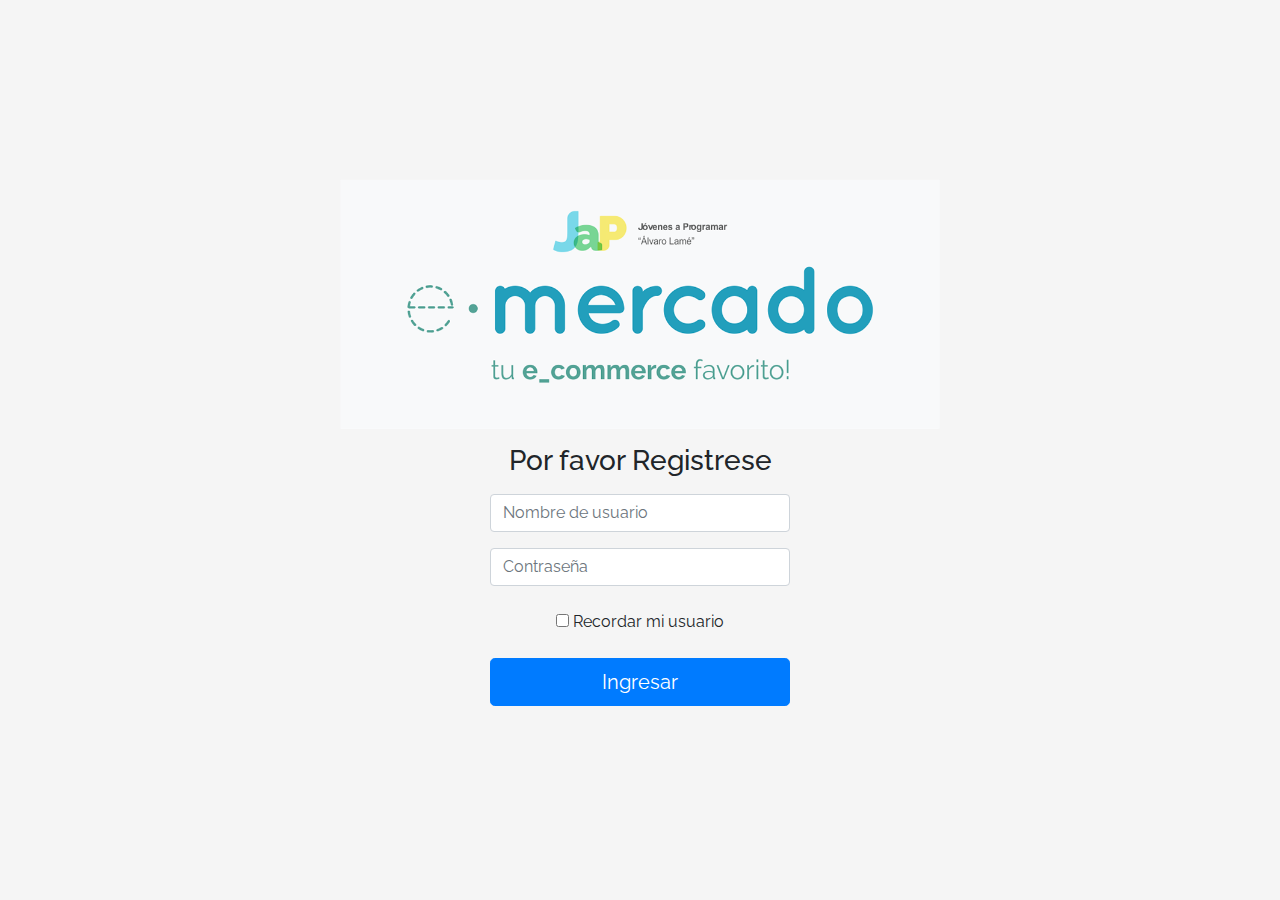
<file: index.html>
<!DOCTYPE html>
<!-- saved from url=(0049)https://getbootstrap.com/docs/4.3/examples/album/ -->
<html lang="en">

<head>
  <meta http-equiv="Content-Type" content="text/html; charset=UTF-8">
  <meta name="viewport" content="width=device-width, initial-scale=1, shrink-to-fit=no">
  <meta name="description" content="">
  <title>eMercado - Todo lo que busques está aquí</title>

  <link rel="canonical" href="https://getbootstrap.com/docs/4.3/examples/album/">
  <link href="https://fonts.googleapis.com/css?family=Raleway:300,300i,400,400i,700,700i,900,900i" rel="stylesheet">
  <!-- Bootstrap core CSS -->
  <link href="css/bootstrap.min.css" rel="stylesheet">
  <link href="css/styles.css" rel="stylesheet">
  <style>
    html,
    body {
      height: 100%;
    }

    body {
      display: -ms-flexbox;
      display: flex;
      -ms-flex-align: center;
      align-items: center;
      padding-top: 40px;
      padding-bottom: 40px;
      background-color: #f5f5f5;
    }

    .signin {
      width: 100%;
      max-width: 330px;
      padding: 15px;
      margin: auto;
    }
  </style>
</head>

<body class="text-center">

  <div class="container p-5">
    <img src="img/login.png" alt="login" width="600" height="250">
    <form id="formIngreso" action="" method="" class="signin">
      <h3 class="mb-3">Por favor Registrese</h3>
      <div class="form-group">
        <input type="text" class="form-control" id="usuario" placeholder="Nombre de usuario" required>
      </div>
      <div class="form-group">
        <input type="password" class="form-control" id="contraseña" placeholder="Contraseña" required>
      </div>
      <div class="mt-4">
        <input type="checkbox" value="recordar usuario"> Recordar mi usuario
      </div>
      <input class="btn btn-lg btn-primary btn-block mt-4" type="submit" value="Ingresar">
    </form>
  </div>

  <!--<script src="js/init.js"></script>-->
  <script src="js/login.js"></script>
</body>

</html>
</file>
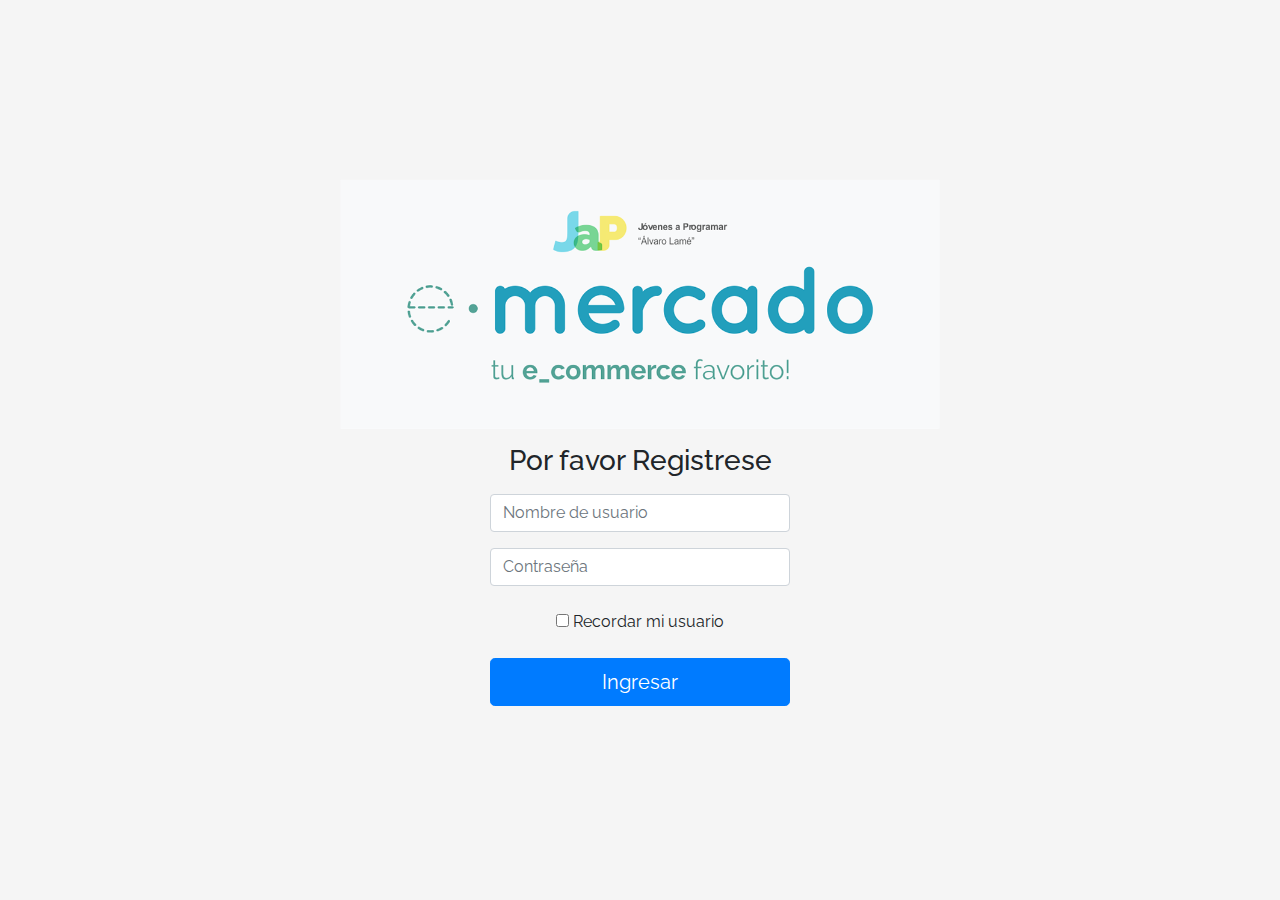
<file: cart.html>
<!DOCTYPE html>
<!-- saved from url=(0049)https://getbootstrap.com/docs/4.3/examples/album/ -->
<html lang="en">
  <head>
    <meta http-equiv="Content-Type" content="text/html; charset=UTF-8" />

    <meta
      name="viewport"
      content="width=device-width, initial-scale=1, shrink-to-fit=no"
    />
    <meta name="description" content="" />
    <title>eMercado - Todo lo que busques está aquí</title>

    <link
      rel="canonical"
      href="https://getbootstrap.com/docs/4.3/examples/album/"
    />
    <link
      href="https://fonts.googleapis.com/css?family=Raleway:300,300i,400,400i,700,700i,900,900i"
      rel="stylesheet"
    />

    <style>
      .bd-placeholder-img {
        font-size: 1.125rem;
        text-anchor: middle;
        -webkit-user-select: none;
        -moz-user-select: none;
        -ms-user-select: none;
        user-select: none;
      }

      @media (min-width: 768px) {
        .bd-placeholder-img-lg {
          font-size: 3.5rem;
        }
      }
    </style>
    <link href="css/bootstrap.min.css" rel="stylesheet" />
    <link href="css/styles.css" rel="stylesheet" />
    <link href="css/dropzone.css" rel="stylesheet" />
  </head>

  <body>
    <nav class="navbar navbar-expand-sm site-header navbar-dark bg-dark">
      <!--<div class="container d-flex justify-content-center">-->
      <a class="navbar-brand" href="#">eMercado</a>
      <button
        class="navbar-toggler"
        data-toggle="collapse"
        data-target="#navbarnav"
      >
        <span class="navbar-toggler-icon"></span>
      </button>

      <div class="collapse navbar-collapse" id="navbarnav">
        <ul class="navbar-nav">
          <li class="nav-item">
            <a class="nav-link" href="home.html">Inicio</a>
          </li>
          <li class="nav-item">
            <a class="nav-link" href="categories.html">Categorías</a>
          </li>
          <li class="nav-item">
            <a class="nav-link" href="products.html">Productos</a>
          </li>
          <li class="nav-item">
            <a class="nav-link" href="sell.html">Vender</a>
          </li>

          <li class="nav-item dropdown">
            <button
              class="btn btn-secondary dropdown-toggle"
              type="button"
              id="dropdownMenuButton"
              data-toggle="dropdown"
              aria-haspopup="true"
              aria-expanded="false"
            >
              <svg
                xmlns="http://www.w3.org/2000/svg"
                width="16"
                height="16"
                fill="currentColor"
                class="bi bi-person"
                viewBox="0 0 16 16"
                color="white"
              >
                <path
                  d="M8 8a3 3 0 1 0 0-6 3 3 0 0 0 0 6zm2-3a2 2 0 1 1-4 0 2 2 0 0 1 4 0zm4 8c0 1-1 1-1 1H3s-1 0-1-1 1-4 6-4 6 3 6 4zm-1-.004c-.001-.246-.154-.986-.832-1.664C11.516 10.68 10.289 10 8 10c-2.29 0-3.516.68-4.168 1.332-.678.678-.83 1.418-.832 1.664h10z"
                />
              </svg>

              <span id="nomUser" class="ml-1" style="color: white"></span>
            </button>
            <div
              class="dropdown-menu bg-dark"
              aria-labelledby="dropdownMenuButton"
            >
              <a class="dropdown-item" href="cart.html">Mi Carrito</a><br />
              <a class="dropdown-item" href="my-profile.html">Mi Perfil</a
              ><br />
              <a
                class="dropdown-item"
                href="index.html"
                id="closeSesion"
                class="py-0 d-none d-md-inline-block"
                ><small>Cerrar sesión</small></a
              >
            </div>
          </li>
        </ul>
      </div>
      <!--</div>-->
    </nav>
    <main>
      <div class="container">
        <div class="row">
          <div class="col text-center p-4">
            <h2 class="font-weight-bolder">Mi carrito</h2>
            <p class="lead">Artículos seleccionados.</p>
          </div>
        </div>
       <hr>
        <div class="row justify-content-md-center">
          <div class="container" id="articulo"></div>
        </div>
        <div> 
        
          <hr class="mb-4" />
            <h5 class="mb-3">Tipo de envío</h5>
            <div class="d-block my-3" id="group_inputs">
              <div class="custom-control custom-radio">
                <input
                  id="premiumradio"
                  name="publicationType"
                  type="radio"
                  class="custom-control-input"
                  checked=""
                  required=""
                />
                <label class="custom-control-label" for="premiumradio"
                  >Premium (2-5 días) - Costo del 15% sobre el subtotal</label
                >
              </div>
              <div class="custom-control custom-radio">
                <input
                  id="expressradio"
                  name="publicationType"
                  type="radio"
                  class="custom-control-input"
                  required=""
                />
                <label class="custom-control-label" for="expressradio"
                  >Express (5-8 días) - Costo del 7% sobre el subtotal</label
                >
              </div>
              <div class="custom-control custom-radio">
                <input
                  id="standardradio"
                  name="publicationType"
                  type="radio"
                  class="custom-control-input"
                  required=""
                />
                <label class="custom-control-label" for="standardradio"
                  >Standard (12-15 días) - Costo del 5% sobre el subtotal</label
                >
              </div>
              
            </div>
            <hr class="mb-4" />
            <h4 class="mb-3">Costos</h4>
            <ul class="list-group mb-3">
              <li
                class="
                  list-group-item
                  d-flex
                  justify-content-between
                  lh-condensed
                "
              >
                <div>
                  <h6 class="my-0">Precio</h6>
                  <small class="text-muted">Subtotal</small>
                </div>
                <span class="text-muted" id="productCostText">-</span>
              </li>
              <li
                class="
                  list-group-item
                  d-flex
                  justify-content-between
                  lh-condensed
                "
              >
                <div>
                  <h6 class="my-0">Porcentaje</h6>
                  <small class="text-muted">Según el tipo de envío</small>
                </div>
                <span class="text-muted" id="envioCostText">-</span>
              </li>
              <li class="list-group-item d-flex justify-content-between">
                <span>Total ($)</span>
                <strong id="totalCostText">-</strong>
              </li>
            </ul>
            <hr class="mb-4" />
            <button class="btn btn-primary btn-lg" type="button" data-toggle="modal" data-target="#myModal">Comprar</button>
        
        </div>

            
    </main>
    <footer class="text-muted">
      <div class="container">
        <p>Este sitio forma parte de Desarrollo Web - JAP - 2020</p>
        <p>
          Clickea <a target="_blank" href="Letra.pdf">aquí</a> para descargar la
          letra del obligatorio.
        </p>
      </div>
    </footer>
    <!--The Modal-->
    <div class="modal fade" data-backdrop="static"  id="myModal">
      <div class="modal-dialog">
        <div class="modal-content">
           <!--Modal Header-->
          <div class="modal-header">
            <h4 class="modal-title">Datos de facturación y envío</h4>
            <button type="button" class="close" data-dismiss="modal">
              ×
            </button>
          </div>

           <!--Modal body -->
          <div class="modal-body">
            <form action="" id="formEnvio" class="needs-validation" novalidate>
              <h6>Forma de pago</h6>
              <div class="form-check-inline">
                <label class="form-check-label">
                  <input
                    type="radio"
                    class="form-check-input"
                    id="transf"
                    name="optradio"
                    data-toggle="collapse"
                    data-target="#transBancaria"
                    role="button"
                  />Transferencia Bancaria
                </label>
              </div>
              
              <div class="form-check-inline">
                <label class="form-check-label">
                  <input
                    type="radio"
                    class="form-check-input"
                    id="credito"
                    name="optradio"
                    data-toggle="collapse"
                    data-target="#tajCredito"
                    role="button"
                  />Tarjeta de Crédito
                </label>
              </div>
              <hr>
              <div class="collapse" id="transBancaria">
                <div class="form-group">
                  <label for="transf">Nùmero de Cuenta:</label>
                  <input type="text" class="form-control" id="numTrans" required>
                  <div class="valid-feedback">Valido.</div>
                  <div class="invalid-feedback">Falta completar este campo.</div>
                </div> 
                <div class="form-group">
                  <label for="transf">Nombre del Banco:</label>
                  <input type="text" class="form-control" id="nomTrans" required>
                  <div class="valid-feedback">Valido.</div>
                  <div class="invalid-feedback">Falta completar este campo.</div>
                </div>  
              </div>
              <hr>
              <div class="collapse" id="tajCredito">
                <div class="form-group">
                  <label for="transf">Nùmero de Tarjeta:</label>
                  <input type="text" class="form-control" id="numTarjeta" required>
                  <div class="valid-feedback">Valido.</div>
                  <div class="invalid-feedback">Falta completar este campo.</div>
                </div>
                <div class="form-group">
                  <label for="transf">Vencimiento:</label>
                  <input type="text" class="form-control" id="vencTarjeta">
                  <div class="valid-feedback">Valido.</div>
                  <div class="invalid-feedback">Falta completar este campo.</div>
                </div>
                <div class="form-group">
                  <label for="transf">Còdigo de seguridad:</label>
                  <input type="text" class="form-control" id="cvTarjeta">
                  <div class="valid-feedback">Valido.</div>
                  <div class="invalid-feedback">Falta completar este campo.</div>
                </div>  
              </div>
              <hr />
              <h6>Datos para el envío</h6>
              <div class="form-group">
                <label for="usr">Dirección:</label>
                <input type="text" class="form-control" id="direccion" required/>
                <div class="valid-feedback">Valido.</div>
                <div class="invalid-feedback">Falta completar este campo.</div>
              </div>
              <div class="form-group">
                <label for="usr">Número de puerta:</label>
                <input
                  type="number"
                  class="form-control"
                  min="0000"
                  max="9999"
                  id="numPuerta"
                  required
                />
                <div class="valid-feedback">Valido.</div>
                <div class="invalid-feedback">Falta completar este campo.</div>
              </div>
              <div class="form-group">
                <label for="tel">Esquina:</label>
                <input type="text" class="form-control" id="esquina" required/>
                <div class="valid-feedback">Valido.</div>
                <div class="invalid-feedback">Falta completar este campo.</div>
              </div>
              <div class="form-group">
                <label for="tel">País:</label>
                <input type="text" class="form-control" id="pais" required/>
                <div class="valid-feedback">Valido.</div>
                <div class="invalid-feedback">Falta completar este campo.</div>
              </div>
              <button
              id="botoncito"
              type="submit"
              class="btn btn-primary"
              data-dismiss=""
            >
              Enviar compra
            </button>
              
            </form>
          </div>

         <!-- Modal footer
          <div class="modal-footer">
            <button
              id="botoncito"
              type="submit"
              class="btn btn-primary"
              data-dismiss=""
            >
              Enviar compra
            </button>
          </div>-->
        </div>
      </div>
    </div>
  </div>
</div>
    <div id="spinner-wrapper">
      <div class="lds-ring">
        <div></div>
        <div></div>
        <div></div>
        <div></div>
      </div>
    </div>
    <script src="js/jquery-3.4.1.min.js"></script>
    <script src="js/bootstrap.bundle.min.js"></script>
    <script src="js/dropzone.js"></script>
    <script src="js/init.js"></script>
    <script src="js/cart.js"></script>
    <script src="js/user.js"></script>
      
  </body>
</html>

<!--  <div>
          <hr>
          <p>Seleccionar Forma de Pago</p>
          <div class="custom-control custom-radio">
            <input type="radio" id="customRadio1" name="customRadio" class="custom-control-input" data-toggle="collapse" href="#tarjetaCredito" role="button">
            <label class="custom-control-label" for="customRadio1">Tarjeta de Credito</label>
          </div>
          <div class="collapse" id="tarjetaCredito">
            <div class="row mt-3">
              <div class="col-6">
                <label for="productName">Número de Tarjeta</label>
                <input type="number" class="form-control" id="productName" placeholder="" value="" required>
                <div class="invalid-feedback">
                  Ingrese un número de tarjeta
                </div>
              </div>
              <div class="col-6">
                <label for="productName">Código de Seguridad</label>
                <input type="number" class="for
              
               <div class="custom-control custom-radio">
            <input type="radio" id="customRadio1" name="customRadio" class="custom-control-input" data-toggle="collapse" href="#tarjetaCredito" role="button">
            <label class="custom-control-label" for="customRadio1">Tarjeta de Credito</label>
          </div>
        
        
        <div class="collapse" id="tarjetaCredito">
            <div class="row mt-3">
              <div class="col-6">
                <label for="productName">Número de Tarjeta</label>
                <input type="number" class="form-control" id="productName" placeholder="" value="" required>
                <div class="invalid-feedback">
                  Ingrese un número de tarjeta
                </div>
              </div>
              <div class="col-6">
                <label for="productName">Código de Seguridad</label>
                <input type="number" class="form-control" id="productName" placeholder="" value="" required>
                <div class="invalid-feedback">
                  Ingresa un número de seguridad
                </div>
              </div>
              <div class="col-6 mt-3">
                <label for="productName">Vencimiento (MM/AA)</label>
                <input type="number" class="form-control" id="productName" placeholder="" value=

"" required minlength="4">
                <div class="invalid-feedback">
                  Ingrese un vencimiento correcto
                </div>
              </div>
            </div>
          </div>-->
</file>
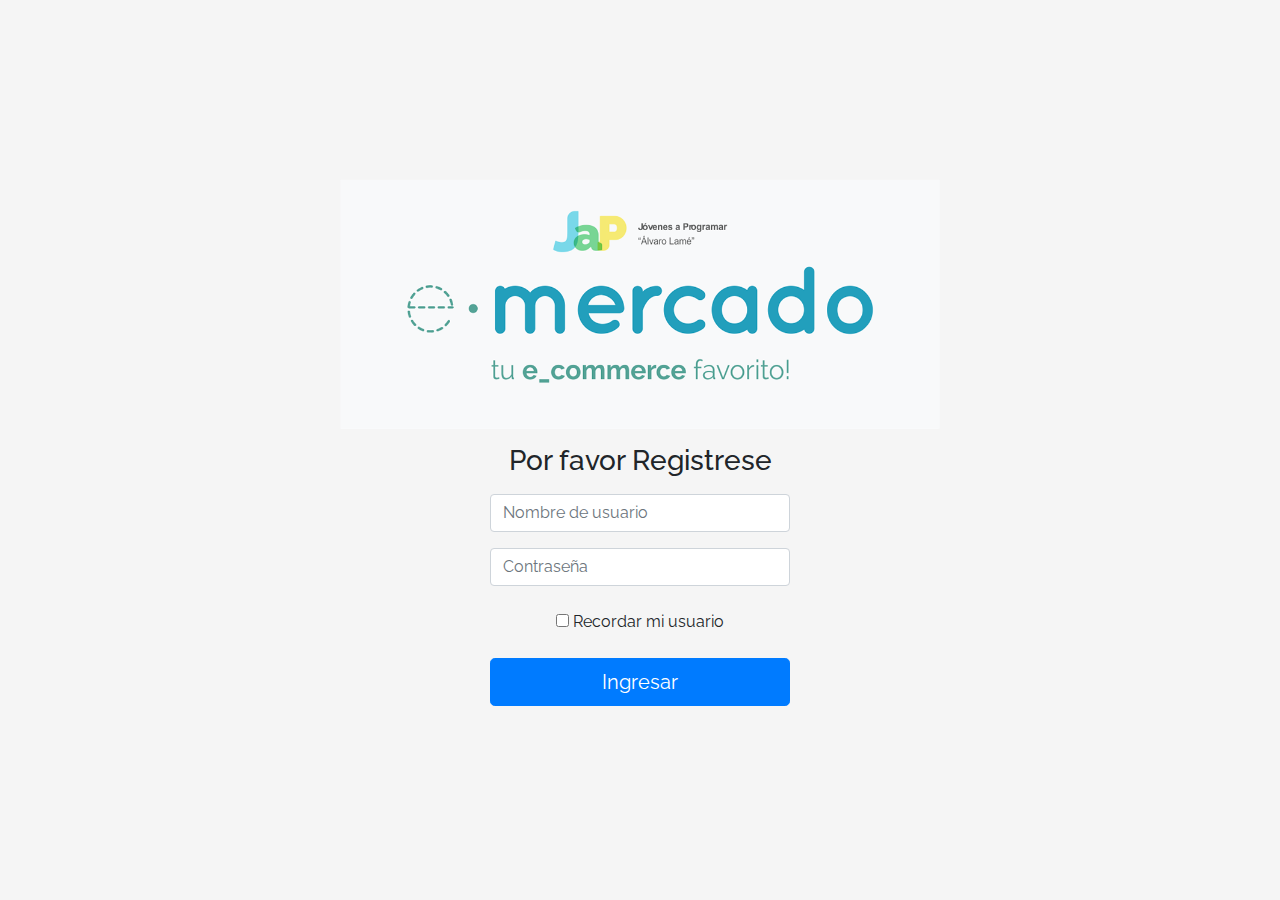
<file: categories.html>
<!DOCTYPE html>
<!-- saved from url=(0049)https://getbootstrap.com/docs/4.3/examples/album/ -->
<html lang="en">
  <head>
    <meta http-equiv="Content-Type" content="text/html; charset=UTF-8" />
    <meta
      name="viewport"
      content="width=device-width, initial-scale=1, shrink-to-fit=no"
    />
    <meta name="description" content="" />
    <title>eMercado - Todo lo que busques está aquí</title>

    <link
      rel="canonical"
      href="https://getbootstrap.com/docs/4.3/examples/album/"
    />
    <link
      href="https://fonts.googleapis.com/css?family=Raleway:300,300i,400,400i,700,700i,900,900i"
      rel="stylesheet"
    />
    <link href="css/font-awesome.min.css" rel="stylesheet" />

    <link href="css/bootstrap.min.css" rel="stylesheet" />
    <link href="css/styles.css" rel="stylesheet" />
  </head>
  <body>
    <nav class="site-header sticky-top py-1 bg-dark">
      <div
        class="container d-flex flex-column flex-md-row justify-content-between"
      >
        <a class="py-2 d-none d-md-inline-block" href="home.html">Inicio</a>
        <a class="py-2 d-none d-md-inline-block" href="categories.html"
          >Categorías</a
        >
        <a class="py-2 d-none d-md-inline-block" href="products.html"
          >Productos</a
        >
        <a class="py-2 d-none d-md-inline-block" href="sell.html">Vender</a>

        <div class="dropdown">
          <button
            class="btn btn-secondary dropdown-toggle"
            type="button"
            id="dropdownMenuButton"
            data-toggle="dropdown"
            aria-haspopup="true"
            aria-expanded="false"
          >
            <svg
              xmlns="http://www.w3.org/2000/svg"
              width="16"
              height="16"
              fill="currentColor"
              class="bi bi-person"
              viewBox="0 0 16 16"
              color="white"
            >
              <path
                d="M8 8a3 3 0 1 0 0-6 3 3 0 0 0 0 6zm2-3a2 2 0 1 1-4 0 2 2 0 0 1 4 0zm4 8c0 1-1 1-1 1H3s-1 0-1-1 1-4 6-4 6 3 6 4zm-1-.004c-.001-.246-.154-.986-.832-1.664C11.516 10.68 10.289 10 8 10c-2.29 0-3.516.68-4.168 1.332-.678.678-.83 1.418-.832 1.664h10z"
              />
            </svg>

            <span id="nomUser" class="ml-1" style="color: white"></span>
          </button>
          <div
            class="dropdown-menu bg-dark"
            aria-labelledby="dropdownMenuButton"
          >
            <a class="dropdown-item" href="cart.html">Mi Carrito</a><br />
            <a class="dropdown-item" href="my-profile.html">Mi Perfil</a><br />
            <a
              class="dropdown-item"
              href="index.html"
              id="closeSesion"
              class="py-0 d-none d-md-inline-block"
              ><small>Cerrar sesión</small></a
            >
          </div>
        </div>
      </div>
    </nav>
    <main role="main" class="pb-5">
      <div class="text-center p-4">
        <h2>Categorías</h2>
        <p class="lead">Verás aquí todas las categorías del sitio.</p>
      </div>
      <div class="container">
        <div class="row">
          <div class="col text-right">
            <div class="btn-group btn-group-toggle mb-4" data-toggle="buttons">
              <label class="btn btn-light active" id="sortAsc">
                <input
                  type="radio"
                  name="options"
                  autocomplete="off"
                  checked
                />A-Z
              </label>
              <label class="btn btn-light" id="sortDesc">
                <input type="radio" name="options" autocomplete="off" />Z-A
              </label>
              <label class="btn btn-light" id="sortByCount">
                <input type="radio" name="options" autocomplete="off" /><i
                  class="fas fa-sort-amount-down mr-1"
                ></i
                >Cant.
              </label>
            </div>
          </div>
        </div>
        <div class="row justify-content-end">
          <div class="col-md-6"></div>
          <div class="col-md-6 col-sm-12 mb-1 container">
            <div class="row container p-0 m-0">
              <div class="col">
                <p class="font-weight-normal text-right my-2">Cant.</p>
              </div>
              <div class="col">
                <input
                  class="form-control"
                  type="number"
                  placeholder="min."
                  id="rangeFilterCountMin"
                />
              </div>
              <div class="col">
                <input
                  class="form-control"
                  type="number"
                  placeholder="máx."
                  id="rangeFilterCountMax"
                />
              </div>
              <div class="col-3 p-0">
                <div class="btn-group" role="group">
                  <button class="btn btn-light btn-block" id="rangeFilterCount">
                    Filtrar
                  </button>
                  <button class="btn btn-link btn-sm" id="clearRangeFilter">
                    Limpiar
                  </button>
                </div>
              </div>
            </div>
          </div>
        </div>
        <div class="row">
          <div class="list-group" id="cat-list-container"></div>
        </div>
      </div>
    </main>
    <footer class="text-muted bg-light">
      <div class="container">
        <p class="float-right">
          <a href="#">Volver arriba</a>
        </p>
        <p>Este sitio forma parte de Desarrollo Web - JAP - 2020</p>
        <p>
          Clickea <a target="_blank" href="Letra.pdf">aquí</a> para descargar la
          letra del obligatorio.
        </p>
      </div>
    </footer>
    <div id="spinner-wrapper">
      <div class="lds-ring">
        <div></div>
        <div></div>
        <div></div>
        <div></div>
      </div>
    </div>
    <script src="js/jquery-3.4.1.min.js"></script>
    <script src="js/bootstrap.bundle.min.js"></script>
    <script src="js/user.js"></script>
    <script src="js/init.js"></script>
    <script src="js/categories.js"></script>
  </body>
</html>
</file>
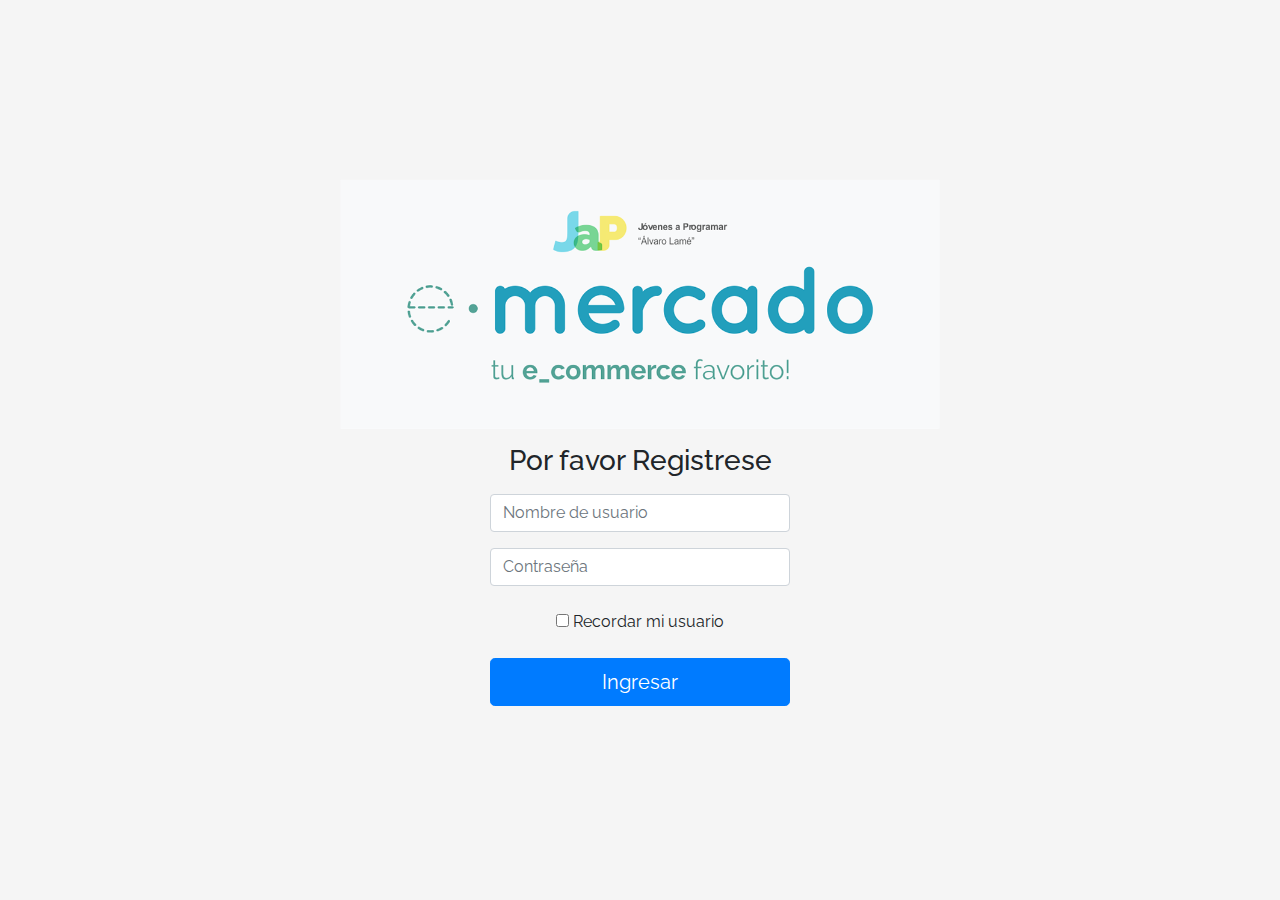
<file: category-info.html>
<!DOCTYPE html>
<!-- saved from url=(0049)https://getbootstrap.com/docs/4.3/examples/album/ -->
<html lang="en">
  <head>
    <meta http-equiv="Content-Type" content="text/html; charset=UTF-8" />
    <meta
      name="viewport"
      content="width=device-width, initial-scale=1, shrink-to-fit=no"
    />
    <meta name="description" content="" />
    <title>eMercado - Todo lo que busques está aquí</title>

    <link
      rel="canonical"
      href="https://getbootstrap.com/docs/4.3/examples/album/"
    />
    <link
      href="https://fonts.googleapis.com/css?family=Raleway:300,300i,400,400i,700,700i,900,900i"
      rel="stylesheet"
    />
    <!-- Bootstrap core CSS -->
    <link href="css/bootstrap.min.css" rel="stylesheet" />
    <link href="css/styles.css" rel="stylesheet" />
  </head>

  <body>
    <nav class="site-header sticky-top py-1 bg-dark">
      <div
        class="container d-flex flex-column flex-md-row justify-content-between"
      >
        <a class="py-2 d-none d-md-inline-block" href="home.html">Inicio</a>
        <a class="py-2 d-none d-md-inline-block" href="categories.html"
          >Categorías</a
        >
        <a class="py-2 d-none d-md-inline-block" href="products.html"
          >Productos</a
        >
        <a class="py-2 d-none d-md-inline-block" href="sell.html">Vender</a>

        <div class="dropdown">
          <button
            class="btn btn-secondary dropdown-toggle"
            type="button"
            id="dropdownMenuButton"
            data-toggle="dropdown"
            aria-haspopup="true"
            aria-expanded="false"
          >
            <svg
              xmlns="http://www.w3.org/2000/svg"
              width="16"
              height="16"
              fill="currentColor"
              class="bi bi-person"
              viewBox="0 0 16 16"
              color="white"
            >
              <path
                d="M8 8a3 3 0 1 0 0-6 3 3 0 0 0 0 6zm2-3a2 2 0 1 1-4 0 2 2 0 0 1 4 0zm4 8c0 1-1 1-1 1H3s-1 0-1-1 1-4 6-4 6 3 6 4zm-1-.004c-.001-.246-.154-.986-.832-1.664C11.516 10.68 10.289 10 8 10c-2.29 0-3.516.68-4.168 1.332-.678.678-.83 1.418-.832 1.664h10z"
              />
            </svg>

            <span id="nomUser" class="ml-1" style="color: white"></span>
          </button>
          <div
            class="dropdown-menu bg-dark"
            aria-labelledby="dropdownMenuButton"
          >
            <a class="dropdown-item" href="cart.html">Mi Carrito</a><br />
            <a class="dropdown-item" href="my-profile.html">Mi Perfil</a><br />
            <a
              class="dropdown-item"
              href="index.html"
              id="closeSesion"
              class="py-0 d-none d-md-inline-block"
              ><small>Cerrar sesión</small></a
            >
          </div>
        </div>
      </div>
    </nav>
    <main role="main">
      <div class="container mt-5">
        <div class="text-center p-4">
          <h2>Descripción de la categoría</h2>
          <p class="lead">
            Encontrarás aquí toda la información de la categoría seleccionada.
          </p>
          <p class="small alert-warning py-3">
            <strong>Nota: </strong>por simplicidad, cualquiera sea la categoría
            seleccionada previamente, siempre se visualizará la presente:
            <strong>Autos</strong>.
          </p>
        </div>
        <h3 id="categoryName"></h3>
        <hr class="my-3" />
        <dl>
          <dt>Descripción</dt>
          <dd>
            <p id="categoryDescription"></p>
          </dd>

          <dt>Cantidad de productos en la categoría</dt>
          <dd>
            <p id="productCount"></p>
          </dd>

          <dt>Criterio para incluir productos en esta categoría</dt>
          <dd>
            <p id="productCriteria"></p>
          </dd>

          <dt>Imágenes ilustrativas</dt>
          <dd>
            <div
              class="row text-center text-lg-left pt-2"
              id="productImagesGallery"
            ></div>
          </dd>
        </dl>
        <a
          type="button"
          class="btn btn-light btn-lg btn-block"
          href="products.html"
          >Ver productos</a
        >
      </div>
    </main>
    <footer class="text-muted">
      <div class="container">
        <p class="float-right">
          <a href="#">Volver arriba</a>
        </p>
        <p>Este sitio forma parte de Desarrollo Web - JAP - 2020</p>
        <p>
          Clickea <a target="_blank" href="Letra.pdf">aquí</a> para descargar la
          letra del obligatorio.
        </p>
      </div>
    </footer>
    <div id="spinner-wrapper">
      <div class="lds-ring">
        <div></div>
        <div></div>
        <div></div>
        <div></div>
      </div>
    </div>
    <script src="js/jquery-3.4.1.min.js"></script>
    <script src="js/bootstrap.bundle.min.js"></script>
    <script src="js/init.js"></script>
    <script src="js/user.js"></script>
    <script src="js/category-info.js"></script>
  </body>
</html>
</file>
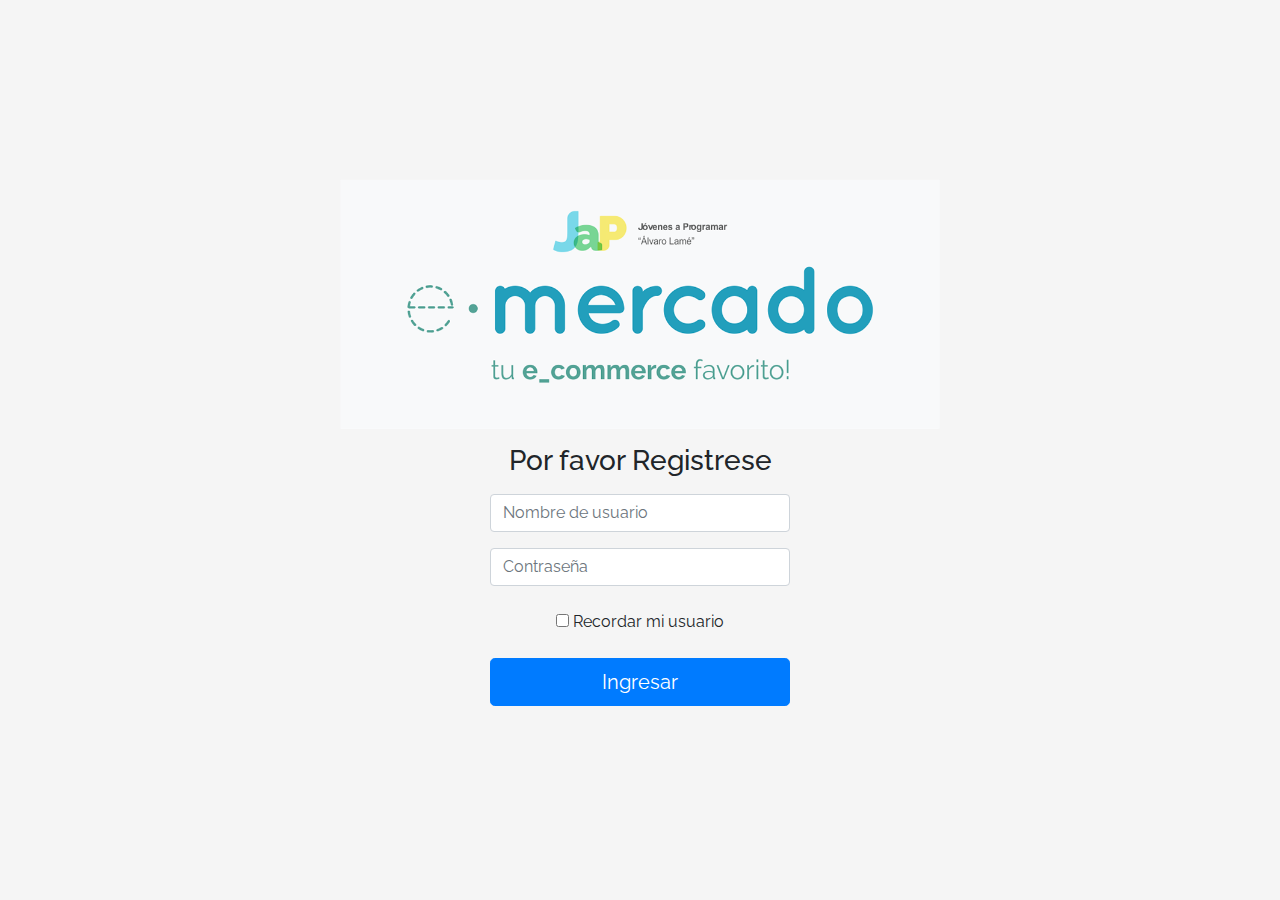
<file: home.html>
<!DOCTYPE html>
<!-- saved from url=(0049)https://getbootstrap.com/docs/4.3/examples/album/ -->
<html lang="en">
  <head>
    <meta http-equiv="Content-Type" content="text/html; charset=UTF-8" />
    <meta
      name="viewport"
      content="width=device-width, initial-scale=1, shrink-to-fit=no"
    />
    <meta name="description" content="" />
    <title>eMercado - Todo lo que busques está aquí</title>

    <link
      rel="canonical"
      href="https://getbootstrap.com/docs/4.3/examples/album/"
    />
    <link
      href="https://fonts.googleapis.com/css?family=Raleway:300,300i,400,400i,700,700i,900,900i"
      rel="stylesheet"
    />
    <!-- Bootstrap core CSS -->
    <link href="css/bootstrap.min.css" rel="stylesheet" />
    <link href="css/styles.css" rel="stylesheet" />
  </head>
  <body>
    <nav class="site-header sticky-top py-1 bg-dark">
      <div
        class="container d-flex flex-column flex-md-row justify-content-between"
      >
        <a class="py-2 d-none d-md-inline-block" href="home.html">Inicio</a>
        <a class="py-2 d-none d-md-inline-block" href="categories.html"
          >Categorías</a
        >
        <a class="py-2 d-none d-md-inline-block" href="products.html"
          >Productos</a
        >
        <a class="py-2 d-none d-md-inline-block" href="sell.html">Vender</a>

        <div class="dropdown">
          <button
            class="btn btn-secondary dropdown-toggle"
            type="button"
            id="dropdownMenuButton"
            data-toggle="dropdown"
            aria-haspopup="true"
            aria-expanded="false"
          >
            <svg
              xmlns="http://www.w3.org/2000/svg"
              width="16"
              height="16"
              fill="currentColor"
              class="bi bi-person"
              viewBox="0 0 16 16"
              color="white"
            >
              <path
                d="M8 8a3 3 0 1 0 0-6 3 3 0 0 0 0 6zm2-3a2 2 0 1 1-4 0 2 2 0 0 1 4 0zm4 8c0 1-1 1-1 1H3s-1 0-1-1 1-4 6-4 6 3 6 4zm-1-.004c-.001-.246-.154-.986-.832-1.664C11.516 10.68 10.289 10 8 10c-2.29 0-3.516.68-4.168 1.332-.678.678-.83 1.418-.832 1.664h10z"
              />
            </svg>

            <span id="nomUser" class="ml-1" style="color: white"></span>
          </button>
          <div
            class="dropdown-menu bg-dark"
            aria-labelledby="dropdownMenuButton"
          >
            <a class="dropdown-item" href="cart.html">Mi Carrito</a><br />
            <a class="dropdown-item" href="my-profile.html">Mi Perfil</a><br />
            <a
              class="dropdown-item"
              href="index.html"
              id="closeSesion"
              class="py-0 d-none d-md-inline-block"
              ><small>Cerrar sesión</small></a
            >
          </div>
        </div>
      </div>
    </nav>
    <main role="main">
      <section class="jumbotron text-center">
        <div class="m-5">
          <h1></h1>
        </div>
      </section>
      <div class="album py-5 bg-light">
        <div class="container">
          <div class="row">
            <div class="col-md-4">
              <a href="categories.html" class="card mb-4 shadow-sm custom-card">
                <img
                  class="bd-placeholder-img card-img-top"
                  src="img/cat1.jpg"
                />
                <h3 class="m-3">Autos (122)</h3>
                <div class="card-body">
                  <p class="card-text">
                    Los mejores precios en autos 0 kilómetro, de alta y media
                    gama.
                  </p>
                </div>
              </a>
            </div>
            <div class="col-md-4">
              <a href="categories.html" class="card mb-4 shadow-sm custom-card">
                <img
                  class="bd-placeholder-img card-img-top"
                  src="img/cat2.jpg"
                />
                <h3 class="m-3">Juguetes (354)</h3>
                <div class="card-body">
                  <p class="card-text">
                    Encuentra aquí los mejores precios para niños/as de
                    cualquier edad.
                  </p>
                </div>
              </a>
            </div>
            <div class="col-md-4">
              <a href="categories.html" class="card mb-4 shadow-sm custom-card">
                <img
                  class="bd-placeholder-img card-img-top"
                  src="img/cat3.jpg"
                />
                <h3 class="m-3">Muebles (157)</h3>
                <div class="card-body">
                  <p class="card-text">
                    Muebles antiguos, nuevos y para ser armados por uno mismo.
                  </p>
                </div>
              </a>
            </div>
            <div class="col-md-4">
              <a href="categories.html" class="card mb-4 shadow-sm custom-card">
                <img
                  class="bd-placeholder-img card-img-top"
                  src="img/cat4.jpg"
                />
                <h3 class="m-3">Herramientas (452)</h3>
                <div class="card-body">
                  <p class="card-text">
                    Herramientas para cualquier tipo de trabajo.
                  </p>
                </div>
              </a>
            </div>
            <div class="col-md-4">
              <a href="categories.html" class="card mb-4 shadow-sm custom-card">
                <img
                  class="bd-placeholder-img card-img-top"
                  src="img/cat5.jpg"
                />
                <h3 class="m-3">Computadoras (724)</h3>
                <div class="card-body">
                  <p class="card-text">
                    Todo en cuanto a computadoras, para uso de oficina y/o
                    juegos.
                  </p>
                </div>
              </a>
            </div>
            <div class="col-md-4">
              <a href="categories.html" class="card mb-4 shadow-sm custom-card">
                <img
                  class="bd-placeholder-img card-img-top"
                  src="img/cat6.jpg"
                />
                <h3 class="m-3">Vestimenta (841)</h3>
                <div class="card-body">
                  <p class="card-text">
                    Gran variedad de ropa, nueva y de segunda mano.
                  </p>
                </div>
              </a>
            </div>
          </div>
          <div class="row">
            <a
              type="button"
              class="btn btn-light btn-lg btn-block"
              href="categories.html"
              >Ver todas</a
            >
          </div>
        </div>
      </div>
    </main>
    <footer class="text-muted">
      <div class="container">
        <p class="float-right">
          <a href="#">Volver arriba</a>
        </p>
        <p>Este sitio forma parte de Desarrollo Web - JAP - 2020</p>
        <p>
          Clickea <a target="_blank" href="Letra.pdf">aquí</a> para descargar la
          letra del obligatorio.
        </p>
      </div>
    </footer>
    <script src="js/jquery-3.4.1.min.js"></script>
    <script src="js/bootstrap.bundle.min.js"></script>
    <script src="js/init.js"></script>
    <script src="js/user.js"></script>
  </body>
</html>
</file>
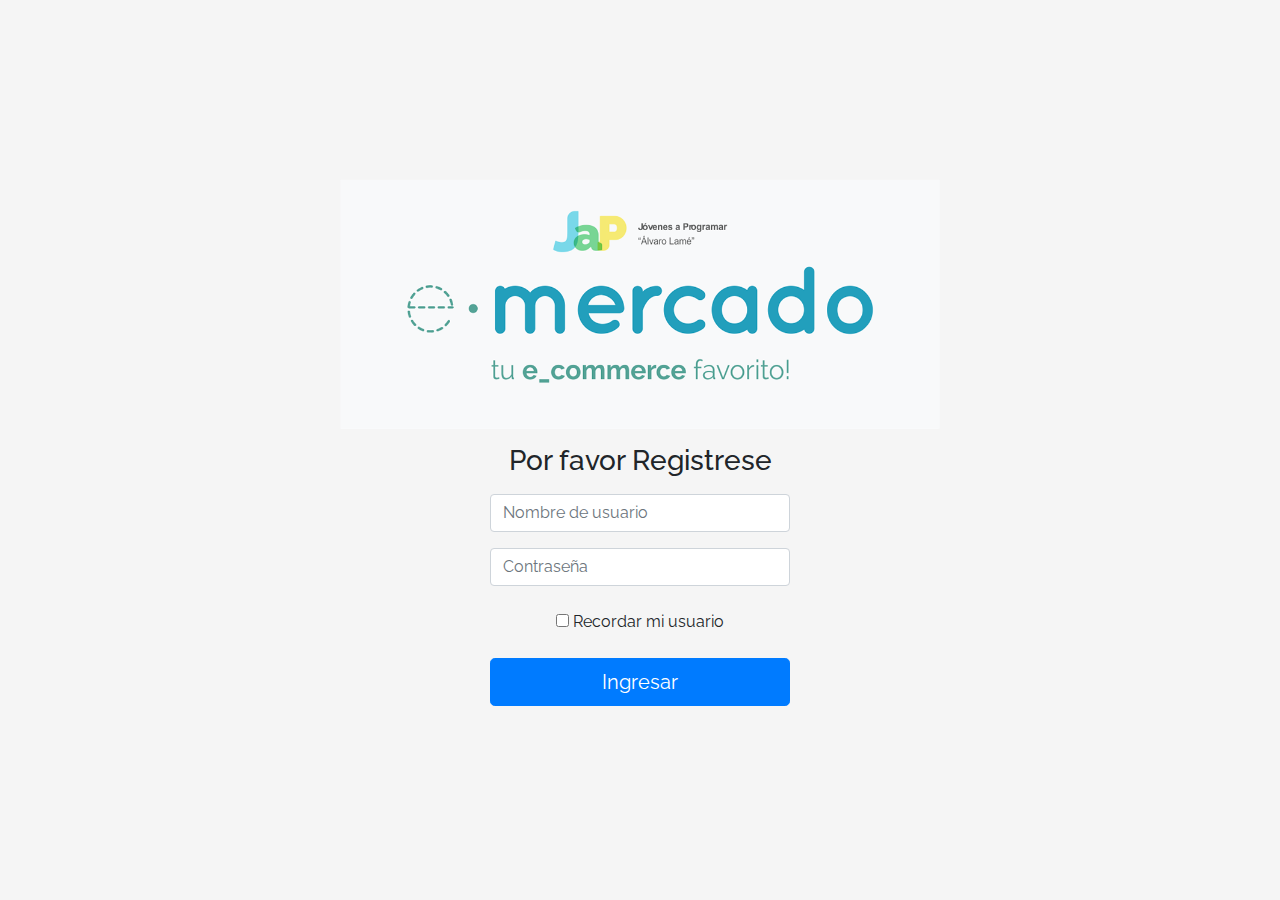
<file: my-profile.html>
<!DOCTYPE html>
<!-- saved from url=(0049)https://getbootstrap.com/docs/4.3/examples/album/ -->
<html lang="en">
  <head>
    <meta http-equiv="Content-Type" content="text/html; charset=UTF-8" />

    <meta
      name="viewport"
      content="width=device-width, initial-scale=1, shrink-to-fit=no"
    />
    <meta name="description" content="" />
    <title>eMercado - Todo lo que busques está aquí</title>

    <link
      rel="canonical"
      href="https://getbootstrap.com/docs/4.3/examples/album/"
    />
    <link
      href="https://fonts.googleapis.com/css?family=Raleway:300,300i,400,400i,700,700i,900,900i"
      rel="stylesheet"
    />

    <style>
      .myfoto:hover {
        cursor: pointer;
      }

      .bd-placeholder-img {
        font-size: 1.125rem;
        text-anchor: middle;
        -webkit-user-select: none;
        -moz-user-select: none;
        -ms-user-select: none;
        user-select: none;
      }

      @media (min-width: 768px) {
        .bd-placeholder-img-lg {
          font-size: 3.5rem;
        }
      }
    </style>
    <link href="css/bootstrap.min.css" rel="stylesheet" />
    <link href="css/styles.css" rel="stylesheet" />
    <link href="css/dropzone.css" rel="stylesheet" />
  </head>

  <body>
    <nav class="navbar navbar-expand-sm site-header navbar-dark bg-dark">
      <a class="navbar-brand" href="#">eMercado</a>
      <button
        class="navbar-toggler"
        data-toggle="collapse"
        data-target="#navbarnav"
      >
        <span class="navbar-toggler-icon"></span>
      </button>

      <div class="collapse navbar-collapse" id="navbarnav">
        <div class="navbar-nav mr-auto">
          <a class="nav-item nav-link" href="home.html">Inicio</a>

          <a class="nav-item nav-link" href="categories.html">Categorías</a>

          <a class="nav-item nav-link" href="products.html">Productos</a>

          <a class="nav-item nav-link" href="sell.html">Vender</a>

          <div class="nav-item dropdown">
            <button
              class="btn btn-secondary dropdown-toggle"
              type="button"
              id="dropdownMenuButton"
              data-toggle="dropdown"
              aria-haspopup="true"
              aria-expanded="false"
            >
              <svg
                xmlns="http://www.w3.org/2000/svg"
                width="16"
                height="16"
                fill="currentColor"
                class="bi bi-person"
                viewBox="0 0 16 16"
                color="white"
              >
                <path
                  d="M8 8a3 3 0 1 0 0-6 3 3 0 0 0 0 6zm2-3a2 2 0 1 1-4 0 2 2 0 0 1 4 0zm4 8c0 1-1 1-1 1H3s-1 0-1-1 1-4 6-4 6 3 6 4zm-1-.004c-.001-.246-.154-.986-.832-1.664C11.516 10.68 10.289 10 8 10c-2.29 0-3.516.68-4.168 1.332-.678.678-.83 1.418-.832 1.664h10z"
                />
              </svg>

              <span id="nomUser" class="ml-1" style="color: white"></span>
            </button>
            <div
              class="dropdown-menu bg-dark"
              aria-labelledby="dropdownMenuButton"
            >
              <a class="dropdown-item" href="cart.html">Mi Carrito</a><br />
              <a class="dropdown-item" href="my-profile.html">Mi Perfil</a
              ><br />
              <a
                class="dropdown-item"
                href="index.html"
                id="closeSesion"
                class="py-0 d-none d-md-inline-block"
                ><small>Cerrar sesión</small></a
              >
            </div>
          </div>
        </div>
      </div>
    </nav>
    <main>
      <div class="text-center p-4">
        <h2>Mi Perfil</h2>
      </div>
      <div class="container col-6">
        <div class="d-flex flex-column align-items-center">
          <img
            src="img/user.png"
            class="rounded-circle"
            id="foto"
            alt="user"
            width="200px"
          />
          <input
            type="file"
            name="uploadfile"
            id="img"
            onchange="cargarFoto()"
            style="display: none"
          />
          <label for="img" class="myfoto"
            ><img src="img/cambio.png" title="Subir nueva foto a mi perfil"
            alt="subir img" style: width="30px" />
          </label>
        </div>
        <div class="mt-4" id="formPerfil">
          <div class="form-group">
            <label for="usr">Nombre:</label>
            <input type="text" class="form-control" id="usr" required />
          </div>
          <div class="form-group">
            <label for="ape">Apellido:</label>
            <input type="text" class="form-control" id="ape" required />
          </div>
          <div class="form-group">
            <label for="age">Edad:</label>
            <input type="number" class="form-control" id="age" required />
          </div>
          <div class="form-group">
            <label for="email">Email:</label>
            <input type="email" class="form-control" id="email" required />
          </div>
          <div class="form-group">
            <label for="tel">Teléfono de contacto:</label>
            <input type="text" class="form-control" id="tel" required />
          </div>
          <button type="submit" class="btn btn-info" onclick="myPerfil()">
            Guardar Perfil
          </button>
        </div>
      </div>
    </main>
    <footer class="text-muted bg-light">
      <div class="container">
        <p>Este sitio forma parte de Desarrollo Web - JAP - 2020</p>
        <p>
          Clickea <a target="_blank" href="Letra.pdf">aquí</a> para descargar la
          letra del obligatorio.
        </p>
      </div>
    </footer>
    <div class="alert fade alert-success" role="alert" id="alertResult">
      <span id="resultSpan"></span>
      <button
        type="button"
        class="close"
        data-dismiss="alert"
        aria-label="Close"
      >
        <span aria-hidden="true">&times;</span>
      </button>
    </div>
    <div id="spinner-wrapper">
      <div class="lds-ring">
        <div></div>
        <div></div>
        <div></div>
        <div></div>
      </div>
    </div>
    <script src="js/jquery-3.4.1.min.js"></script>
    <script src="js/bootstrap.bundle.min.js"></script>
    <script src="js/dropzone.js"></script>
    <script src="js/init.js"></script>
    <script src="js/user.js"></script>
    <script src="js/my-profile.js"></script>
  </body>
</html>
</file>
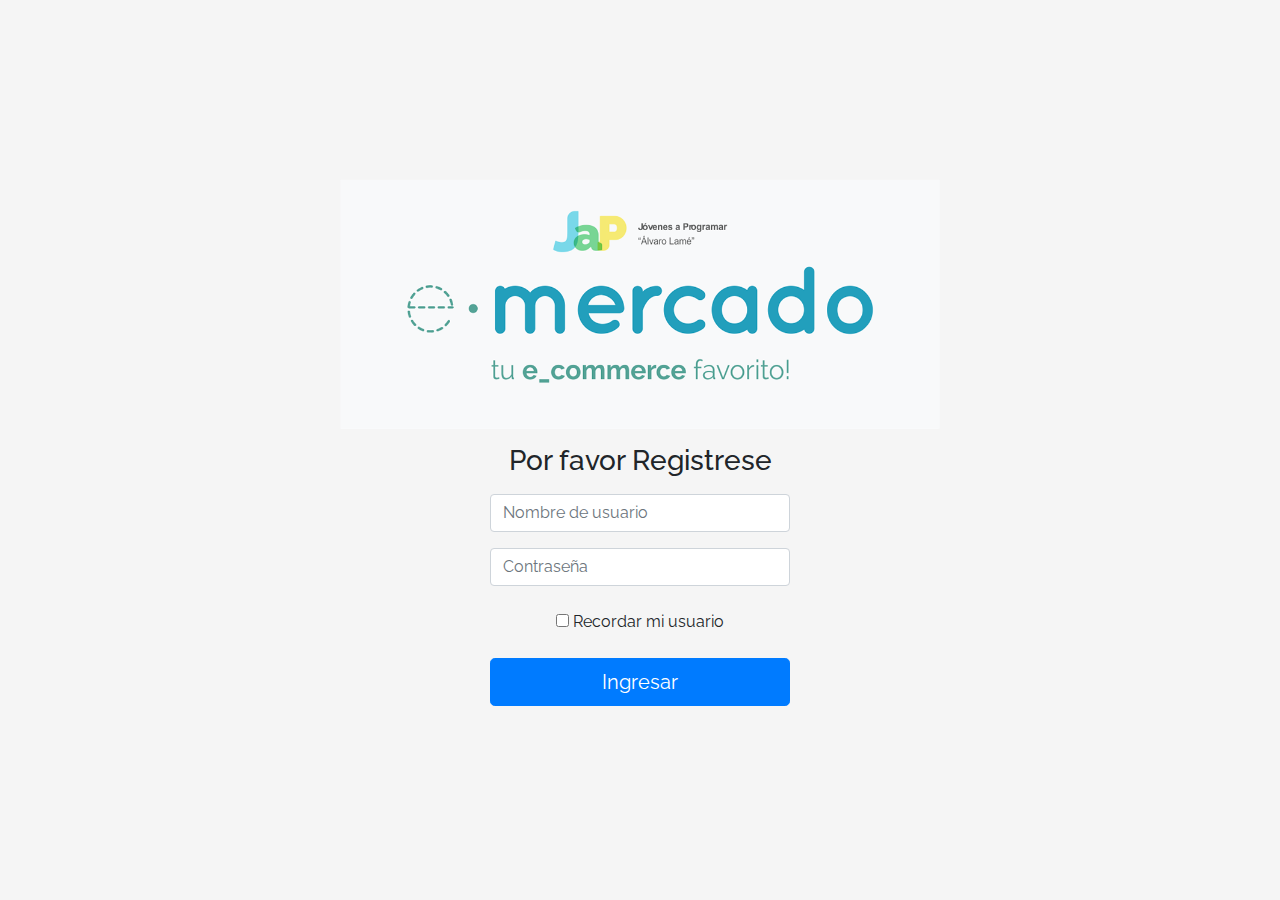
<file: product-info.html>
<!DOCTYPE html>
<!-- saved from url=(0049)https://getbootstrap.com/docs/4.3/examples/album/ -->
<html lang="en">
  <head>
    <meta http-equiv="Content-Type" content="text/html; charset=UTF-8" />
    <meta
      name="viewport"
      content="width=device-width, initial-scale=1, shrink-to-fit=no"
    />
    <meta name="description" content="" />
    <title>eMercado - Todo lo que busques está aquí</title>

    <link
      rel="canonical"
      href="https://getbootstrap.com/docs/4.3/examples/album/"
    />
    <link
      href="https://fonts.googleapis.com/css?family=Raleway:300,300i,400,400i,700,700i,900,900i"
      rel="stylesheet"
    />
    <link href="css/font-awesome.min.css" rel="stylesheet" />
    <link href="css/bootstrap.min.css" rel="stylesheet" />
    <link href="css/styles.css" rel="stylesheet" />
  </head>

  <style>
    .checked {
      color: orange;
    }
  </style>

  <body>
    <nav class="site-header sticky-top py-1 bg-dark">
      <div
        class="container d-flex flex-column flex-md-row justify-content-between"
      >
        <a class="py-2 d-none d-md-inline-block" href="home.html">Inicio</a>
        <a class="py-2 d-none d-md-inline-block" href="categories.html"
          >Categorías</a
        >
        <a class="py-2 d-none d-md-inline-block" href="products.html"
          >Productos</a
        >
        <a class="py-2 d-none d-md-inline-block" href="sell.html">Vender</a>

        <div class="dropdown">
          <button
            class="btn btn-secondary dropdown-toggle"
            type="button"
            id="dropdownMenuButton"
            data-toggle="dropdown"
            aria-haspopup="true"
            aria-expanded="false"
          >
            <svg
              xmlns="http://www.w3.org/2000/svg"
              width="16"
              height="16"
              fill="currentColor"
              class="bi bi-person"
              viewBox="0 0 16 16"
              color="white"
            >
              <path
                d="M8 8a3 3 0 1 0 0-6 3 3 0 0 0 0 6zm2-3a2 2 0 1 1-4 0 2 2 0 0 1 4 0zm4 8c0 1-1 1-1 1H3s-1 0-1-1 1-4 6-4 6 3 6 4zm-1-.004c-.001-.246-.154-.986-.832-1.664C11.516 10.68 10.289 10 8 10c-2.29 0-3.516.68-4.168 1.332-.678.678-.83 1.418-.832 1.664h10z"
              />
            </svg>

            <span id="nomUser" class="ml-1" style="color: white"></span>
          </button>
          <div
            class="dropdown-menu bg-dark"
            aria-labelledby="dropdownMenuButton"
          >
            <a class="dropdown-item" href="cart.html">Mi Carrito</a><br />
            <a class="dropdown-item" href="my-profile.html">Mi Perfil</a><br />
            <a
              class="dropdown-item"
              href="index.html"
              id="closeSesion"
              class="py-0 d-none d-md-inline-block"
              ><small>Cerrar sesión</small></a
            >
          </div>
        </div>
      </div>
    </nav>

    <div class="container">
      <div class="row">
        <div class="col mt-3 mb-2">
          <h2 class="text-center font-weight-bold" id="nameProd"></h2>
        </div>
      </div>
      <div class="row">
        <div class="col mt-2" id="imgPrincipal"></div>
      </div>
      <div class="row">
        <div class="col">
          <h3 class="mt-3" id="categoria"></h3>
        </div>
      </div>
      <div class="row">
        <div class="col">
          <h3 class="mt-3">Precio: U$D <span id="precio"></span></h3>
          <small class="mt-5">
            <span id="vendidos"> </span>
          </small>
        </div>
      </div>
    </div>
    <div class="container">
      <h2 class="text-center mt-4"><u>Descripción</u></h2>
      <div class="col" id="descrip"></div>
    </div>
    <div class="container">
      <h2 class="mt-5 mb-4">Comentarios:</h2>
      <div class="row" id="comentarios"></div>
    </div>
    <div class="container">
      <div class="row">
        <div class="col">
          <form class="mt-3" id="formComentar">
            <div class="form-group">
              <label for="sel1">Calificar producto:</label>
              <select class="form-control" id="selcali">
                <option value="1">1</option>
                <option value="2">2</option>
                <option value="3">3</option>
                <option value="4">4</option>
                <option value="5">5</option>
              </select>
            </div>
            <div>
              <textarea
                class="form-control"
                rows="5"
                placeholder="Agregar comentario..."
                id="comment"
                required
              ></textarea>
            </div>

            <button type="submit" class="btn btn-primary mt-2">Publicar</button>
          </form>
        </div>
      </div>
    </div>
    <div class="container">
      <h4 class="text-center mt-4">
        <u>Productos Relacionados</u>
      </h4>
      <div class="row d-flex justify-content-center" id="relacionados"></div>
    </div>
    <br />
    <footer class="text-muted">
      <div class="container">
        <p class="float-right">
          <a href="#">Volver arriba</a>
        </p>
        <p>Este sitio forma parte de Desarrollo Web - JAP - 2020</p>
        <p>
          Clickea <a target="_blank" href="Letra.pdf">aquí</a> para descargar la
          letra del obligatorio.
        </p>
      </div>
    </footer>
    <div id="spinner-wrapper">
      <div class="lds-ring">
        <div></div>
        <div></div>
        <div></div>
        <div></div>
      </div>
    </div>
    <script src="js/jquery-3.4.1.min.js"></script>
    <script src="js/bootstrap.bundle.min.js"></script>
    <script src="js/init.js"></script>
    <script src="js/user.js"></script>
    <script src="js/product-info.js"></script>
  </body>
</html>
</file>
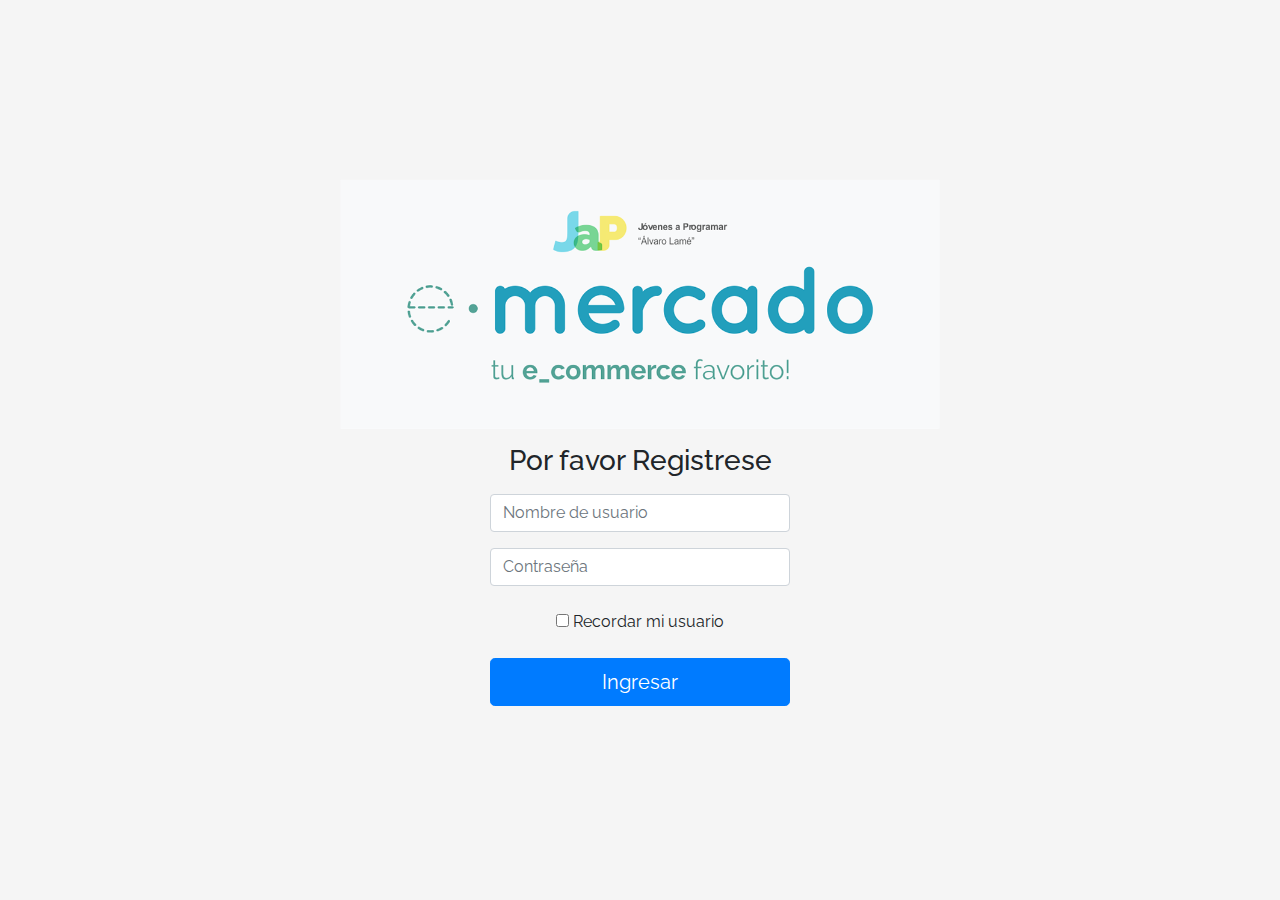
<file: products.html>
<!DOCTYPE html>
<!-- saved from url=(0049)https://getbootstrap.com/docs/4.3/examples/album/ -->
<html lang="en">
  <head>
    <meta http-equiv="Content-Type" content="text/html; charset=UTF-8" />
    <meta
      name="viewport"
      content="width=device-width, initial-scale=1, shrink-to-fit=no"
    />
    <meta name="description" content="" />
    <title>eMercado - Todo lo que busques está aquí</title>

    <link
      rel="canonical"
      href="https://getbootstrap.com/docs/4.3/examples/album/"
    />
    <link
      href="https://fonts.googleapis.com/css?family=Raleway:300,300i,400,400i,700,700i,900,900i"
      rel="stylesheet"
    />
    <link href="css/font-awesome.min.css" rel="stylesheet" />
    <link href="css/bootstrap.min.css" rel="stylesheet" />
    <link href="css/styles.css" rel="stylesheet" />
  </head>

  <body>
    <nav class="site-header sticky-top py-1 bg-dark">
      <div
        class="container d-flex flex-column flex-md-row justify-content-between"
      >
        <a class="py-2 d-none d-md-inline-block" href="home.html">Inicio</a>
        <a class="py-2 d-none d-md-inline-block" href="categories.html"
          >Categorías</a
        >
        <a class="py-2 d-none d-md-inline-block" href="products.html"
          >Productos</a
        >
        <a class="py-2 d-none d-md-inline-block" href="sell.html">Vender</a>

        <div class="dropdown">
          <button
            class="btn btn-secondary dropdown-toggle"
            type="button"
            id="dropdownMenuButton"
            data-toggle="dropdown"
            aria-haspopup="true"
            aria-expanded="false"
          >
            <svg
              xmlns="http://www.w3.org/2000/svg"
              width="16"
              height="16"
              fill="currentColor"
              class="bi bi-person"
              viewBox="0 0 16 16"
              color="white"
            >
              <path
                d="M8 8a3 3 0 1 0 0-6 3 3 0 0 0 0 6zm2-3a2 2 0 1 1-4 0 2 2 0 0 1 4 0zm4 8c0 1-1 1-1 1H3s-1 0-1-1 1-4 6-4 6 3 6 4zm-1-.004c-.001-.246-.154-.986-.832-1.664C11.516 10.68 10.289 10 8 10c-2.29 0-3.516.68-4.168 1.332-.678.678-.83 1.418-.832 1.664h10z"
              />
            </svg>

            <span id="nomUser" class="ml-1" style="color: white"></span>
          </button>
          <div
            class="dropdown-menu bg-dark"
            aria-labelledby="dropdownMenuButton"
          >
            <a class="dropdown-item" href="cart.html">Mi Carrito</a><br />
            <a class="dropdown-item" href="my-profile.html">Mi Perfil</a><br />
            <a
              class="dropdown-item"
              href="index.html"
              id="closeSesion"
              class="py-0 d-none d-md-inline-block"
              ><small>Cerrar sesión</small></a
            >
          </div>
        </div>
      </div>
    </nav>

    <main class="pb-5">
      <div class="text-center p-4">
        <!--crea una caja para el titulo de la pagina y centra el texto y agrega un padding de 4-->
        <h2>Productos</h2>
        <p class="lead">Verás aquí todos los productos disponibles.</p>
        <!--lead le da formato especial al parrafo-->
      </div>
      <div class="container">
        <div class="row">
          <div class="col-sm-4">
            <input
              type="text"
              id="buscador"
              placeholder="Buscar"
              class="form-control"
            />
          </div>
          <div class="col text-right">
            <!--alineacion hacia la derecha-->
            <div class="btn-group btn-group-toggle mb-4" data-toggle="buttons">
              <!--crea grupo de botones, toggle:hace que parezca que el botón está presionado-->
              <label class="btn btn-light" id="sortAsc">
                <input
                  type="radio"
                  name="options"
                  autocomplete="off"
                  checked
                /><i class="fas fa-sort-amount-down-alt mr-1"></i>U$S </label
              ><!--se crea etiqueta tipo boton-->
              <label class="btn btn-light" id="sortDes">
                <input type="radio" name="options" autocomplete="off" /><i
                  class="fas fa-sort-amount-down mr-1"
                ></i
                >U$S
              </label>
              <label class="btn btn-light" id="sortRel">
                <input type="radio" name="options" autocomplete="off" /><i
                  class="fas fa-sort-amount-down mr-1"
                ></i
                >Rel.
              </label>
            </div>
          </div>
        </div>
        <div class="row justify-content-end">
          <!--row:crea una fila-->
          <div class="col-md-6"></div>
          <!--como boostrap permite hasta 12 columnas x fila este div contiene 6, la mitad y el siguiente los 6 restantes-->
          <div class="col-md-6 col-sm-12 mb-1 container">
            <div class="row container p-0 m-0">
              <div class="col">
                <p class="font-weight-normal text-right my-2">Precio</p>
              </div>
              <!--my-2 establece margien de 2 para todos los lados-->
              <div class="col">
                <input
                  class="form-control"
                  type="number"
                  placeholder="min."
                  id="rangeFilterCountMin"
                />
              </div>
              <!--se crea un input para el filtro-->
              <div class="col">
                <input
                  class="form-control"
                  type="number"
                  placeholder="máx."
                  id="rangeFilterCountMax"
                />
              </div>
              <div class="col-3 p-0">
                <div class="btn-group" role="group">
                  <!--crea grupo de botones-->
                  <button class="btn btn-light btn-block" id="rangeFilterCount">
                    Filtrar</button
                  ><!--btn-block: hace que abarca todo el ancho del elemento principal-->
                  <button class="btn btn-link btn-sm" id="clearRangeFilter">
                    Limpiar</button
                  ><!--crea boton tipo link y con btn-sm:le da diseño pequeño-->
                </div>
              </div>
            </div>
          </div>
        </div>
        <div class="list-group" id="listaProductos"></div>
        <!--crea un grupo de listas-->
      </div>
    </main>

    <footer class="text-muted bg-light">
      <div class="container">
        <p class="float-right">
          <a href="#">Volver arriba</a>
        </p>
        <p>Este sitio forma parte de Desarrollo Web - JAP - 2020</p>
        <p>
          Clickea <a target="_blank" href="Letra.pdf">aquí</a> para descargar la
          letra del obligatorio.
        </p>
      </div>
    </footer>
    <div id="spinner-wrapper">
      <div class="lds-ring">
        <div></div>
        <div></div>
        <div></div>
        <div></div>
      </div>
    </div>
    <script src="js/jquery-3.4.1.min.js"></script>
    <script src="js/bootstrap.bundle.min.js"></script>
    <!-- MDB -->

    <script src="js/init.js"></script>
    <script src="js/products.js"></script>
    <script src="js/user.js"></script>
  </body>
</html>

<!--
  <form id="filter-questions-form" class="d-flex justify-content-center" action="/support">
                                         Default input
                                        <input type="search" name="qs" placeholder="Escriba su consulta" aria-label="Buscar" id="search-input" class="form-control" value="">
                                        <button class="btn btn-primary btn-rounded btn-sm my-0 p waves-effect waves-light" type="submit">
                                            <i class="fas fa-search"></i>
                                        </button>
                                        <input type="hidden" name="filter" id="status-input" value="">
                                        <input type="hidden" name="author" id="author-input" value="">
                                        <input type="hidden" name="sort" id="sort-input" value="">
                                        <input type="hidden" name="user" id="user-input" value="">
                                    </form>
  <button class="btn btn-primary btn-rounded btn-sm my-0 p waves-effect waves-light" type="submit">
    <i class="fas fa-search"></i>
    </button>-->
<!--<div class="form-outline mb-3">
  <input type="text" id="form1" class="form-control" />
  <label class="form-label" for="form1" style="margin-left: 0px"
    ><font style="vertical-align: inherit"
      ><font style="vertical-align: inherit">Etiqueta de ejemplo</font></font
    ></label
  >
  <div class="form-notch">
    <div class="form-notch-leading" style="width: 9px"></div>
    <div class="form-notch-middle" style="width: 120.8px"></div>
    <div class="form-notch-trailing"></div>
  </div>
  <div class="form-notch">
    <div class="form-notch-leading" style="width: 9px"></div>
    <div class="form-notch-middle" style="width: 88.8px"></div>
    <div class="form-notch-trailing"></div>
  </div>
</div>-->
</file>
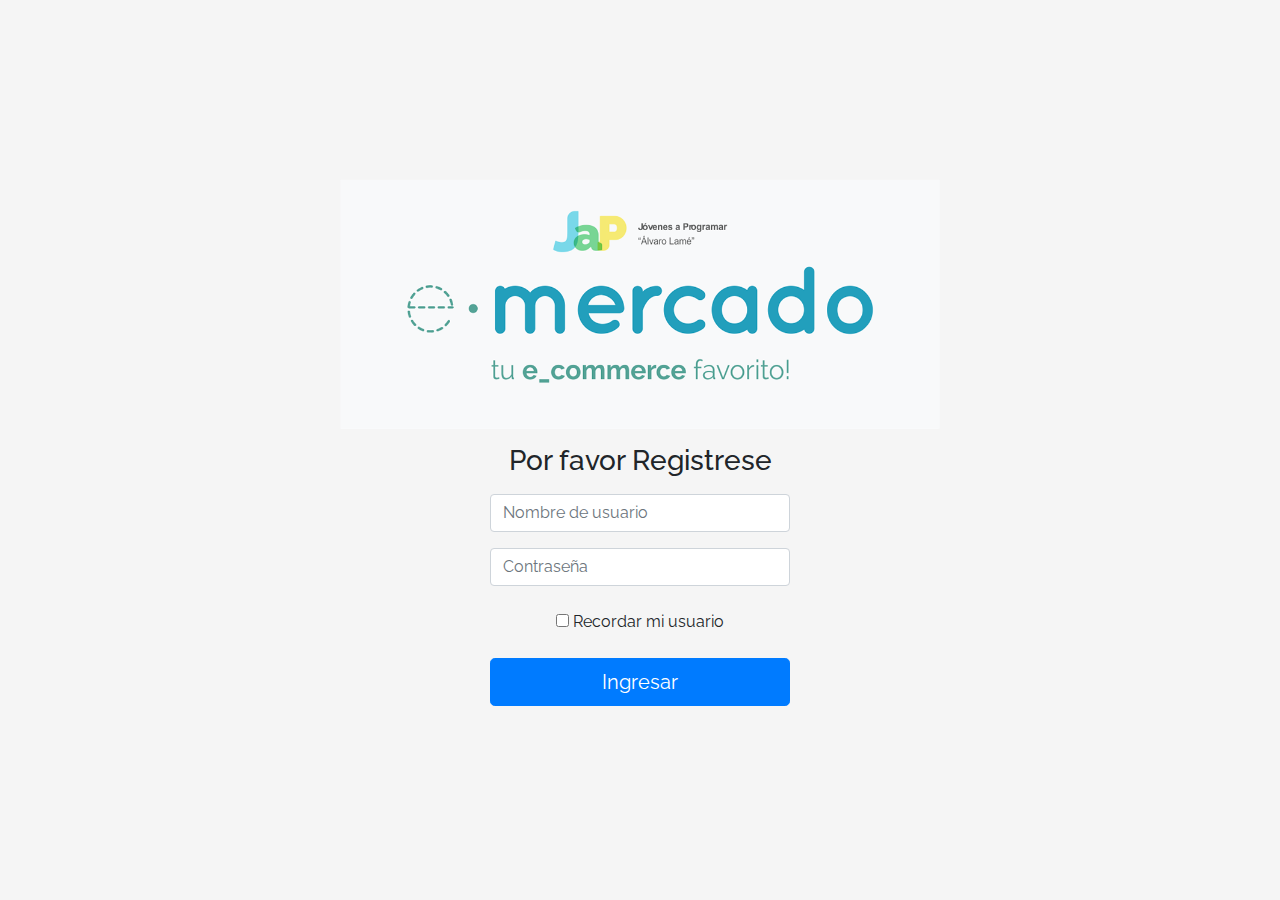
<file: sell.html>
<!DOCTYPE html>
<!-- saved from url=(0049)https://getbootstrap.com/docs/4.3/examples/album/ -->
<html lang="en">
  <head>
    <meta http-equiv="Content-Type" content="text/html; charset=UTF-8" />

    <meta
      name="viewport"
      content="width=device-width, initial-scale=1, shrink-to-fit=no"
    />
    <meta name="description" content="" />
    <title>eMercado - Todo lo que busques está aquí</title>

    <link
      rel="canonical"
      href="https://getbootstrap.com/docs/4.3/examples/album/"
    />
    <link
      href="https://fonts.googleapis.com/css?family=Raleway:300,300i,400,400i,700,700i,900,900i"
      rel="stylesheet"
    />

    <style>
      .bd-placeholder-img {
        font-size: 1.125rem;
        text-anchor: middle;
        -webkit-user-select: none;
        -moz-user-select: none;
        -ms-user-select: none;
        user-select: none;
      }

      @media (min-width: 768px) {
        .bd-placeholder-img-lg {
          font-size: 3.5rem;
        }
      }
    </style>
    <link href="css/bootstrap.min.css" rel="stylesheet" />
    <link href="css/styles.css" rel="stylesheet" />
    <link href="css/dropzone.css" rel="stylesheet" />
    <script src="js/user.js"></script>
  </head>
  <body>
    <nav class="site-header sticky-top py-1 bg-dark">
      <div
        class="container d-flex flex-column flex-md-row justify-content-between"
      >
        <a class="py-2 d-none d-md-inline-block" href="home.html">Inicio</a>
        <a class="py-2 d-none d-md-inline-block" href="categories.html"
          >Categorías</a
        >
        <a class="py-2 d-none d-md-inline-block" href="products.html"
          >Productos</a
        >
        <a class="py-2 d-none d-md-inline-block" href="sell.html">Vender</a>

        <div class="dropdown">
          <button
            class="btn btn-secondary dropdown-toggle"
            type="button"
            id="dropdownMenuButton"
            data-toggle="dropdown"
            aria-haspopup="true"
            aria-expanded="false"
          >
            <svg
              xmlns="http://www.w3.org/2000/svg"
              width="16"
              height="16"
              fill="currentColor"
              class="bi bi-person"
              viewBox="0 0 16 16"
              color="white"
            >
              <path
                d="M8 8a3 3 0 1 0 0-6 3 3 0 0 0 0 6zm2-3a2 2 0 1 1-4 0 2 2 0 0 1 4 0zm4 8c0 1-1 1-1 1H3s-1 0-1-1 1-4 6-4 6 3 6 4zm-1-.004c-.001-.246-.154-.986-.832-1.664C11.516 10.68 10.289 10 8 10c-2.29 0-3.516.68-4.168 1.332-.678.678-.83 1.418-.832 1.664h10z"
              />
            </svg>

            <span id="nomUser" class="ml-1" style="color: white"></span>
          </button>
          <div
            class="dropdown-menu bg-dark"
            aria-labelledby="dropdownMenuButton"
          >
            <a class="dropdown-item" href="cart.html">Mi Carrito</a><br />
            <a class="dropdown-item" href="my-profile.html">Mi Perfil</a><br />
            <a
              class="dropdown-item"
              href="index.html"
              id="closeSesion"
              class="py-0 d-none d-md-inline-block"
              ><small>Cerrar sesión</small></a
            >
          </div>
        </div>
      </div>
    </nav>
    <div class="container">
      <div class="text-center p-4">
        <h2 class="font-weight-bold">Vender</h2>
        <p class="lead">Ingresa los datos del artículo a vender.</p>
      </div>
      <div class="row justify-content-md-center">
        <div class="col-md-8 order-md-1">
          <h4 class="mb-3">Información del producto</h4>
          <form class="needs-validation" id="sell-info">
            <div class="row">
              <div class="col-md-6 mb-3">
                <label for="productName">Nombre</label>
                <input
                  type="text"
                  class="form-control"
                  id="productName"
                  placeholder=""
                  value=""
                />
                <div class="invalid-feedback">Ingresa un nombre</div>
              </div>
            </div>
            <div class="row">
              <div class="col-md-8 order-md-1">
                <label for="zip">Imágenes</label>
                <div class="needsclick dz-clickable" id="file-upload">
                  <div class="dz-message needsclick">
                    Arrastra tus fotos aquí<br />
                  </div>
                </div>
              </div>
            </div>
            <div class="row">
              <div class="col-md-12 mb-3">
                <label for="productDescription">Descripción</label>
                <textarea
                  class="form-control"
                  id="productDescription"
                  rows="3"
                ></textarea>
              </div>
            </div>
            <div class="row">
              <div class="col-md-3 mb-3">
                <label for="zip">Costo</label>
                <input
                  type="number"
                  class="form-control"
                  id="productCostInput"
                  placeholder=""
                  required=""
                  value="0"
                  min="0"
                />
                <div class="invalid-feedback">
                  El costo debe ser mayor que 0.
                </div>
              </div>
              <div class="col-md-4 mb-3">
                <label for="state">Moneda</label>
                <select
                  class="custom-select d-block w-100"
                  id="productCurrency"
                  required=""
                >
                  <option selected>Pesos Uruguayos (UYU)</option>
                  <option>Dólares (USD)</option>
                </select>
                <div class="invalid-feedback">
                  Ingresa una categoría válida.
                </div>
              </div>
            </div>
            <div class="row">
              <div class="col-md-7 mb-3">
                <label for="state">Categoría</label>
                <select
                  class="custom-select d-block w-100"
                  id="productCategory"
                >
                  <option value="">Elija la categoría...</option>
                  <option>Autos</option>
                  <option>Juguetes</option>
                  <option>Muebles</option>
                  <option>Herramientas</option>
                  <option>Computadoras</option>
                  <option>Vestimenta</option>
                </select>
                <div class="invalid-feedback">
                  Por favor ingresa una categoría válida.
                </div>
              </div>
            </div>
            <div class="row">
              <div class="col-md-3 mb-3">
                <label for="productCountInput">Cantidad en stock</label>
                <input
                  type="number"
                  class="form-control"
                  id="productCountInput"
                  placeholder=""
                  required=""
                  value="1"
                  min="0"
                />
                <div class="invalid-feedback">La cantidad es requerida.</div>
              </div>
            </div>
            <hr class="mb-4" />
            <h5 class="mb-3">Tipo de publicación</h5>
            <div class="d-block my-3">
              <div class="custom-control custom-radio">
                <input
                  id="goldradio"
                  name="publicationType"
                  type="radio"
                  class="custom-control-input"
                  value="13"
                  checked=""
                  required=""
                />
                <label class="custom-control-label" for="goldradio"
                  >Gold (13%)</label
                >
              </div>
              <div class="custom-control custom-radio">
                <input
                  id="premiumradio"
                  name="publicationType"
                  type="radio"
                  class="custom-control-input"
                  value="7"
                  required=""
                />
                <label class="custom-control-label" for="premiumradio"
                  >Premium (7%)</label
                >
              </div>
              <div class="custom-control custom-radio">
                <input
                  id="standardradio"
                  name="publicationType"
                  type="radio"
                  class="custom-control-input"
                  value="3"
                  required=""
                />
                <label class="custom-control-label" for="standardradio"
                  >Estándar (3%)</label
                >
              </div>
              <div class="row">
                <button
                  type="button"
                  class="m-1 btn btn-link"
                  data-toggle="modal"
                  data-target="#contidionsModal"
                >
                  Ver condiciones
                </button>
              </div>
            </div>
            <hr class="mb-4" />
            <h4 class="mb-3">Costos</h4>
            <ul class="list-group mb-3">
              <li
                class="
                  list-group-item
                  d-flex
                  justify-content-between
                  lh-condensed
                "
              >
                <div>
                  <h6 class="my-0">Precio</h6>
                  <small class="text-muted">Unitario del producto</small>
                </div>
                <span class="text-muted" id="productCostText">-</span>
              </li>
              <li
                class="
                  list-group-item
                  d-flex
                  justify-content-between
                  lh-condensed
                "
              >
                <div>
                  <h6 class="my-0">P0rcentaje</h6>
                  <small class="text-muted">Según el tipo de publicación</small>
                </div>
                <span class="text-muted" id="comissionText">-</span>
              </li>
              <li class="list-group-item d-flex justify-content-between">
                <span>Total ($)</span>
                <strong id="totalCostText">-</strong>
              </li>
            </ul>
            <hr class="mb-4" />
            <button class="btn btn-primary btn-lg" type="submit">Vender</button>
          </form>
        </div>
      </div>
    </div>
    <footer class="text-muted">
      <div class="container">
        <p>Este sitio forma parte de Desarrollo Web - JAP - 2020</p>
        <p>
          Clickea <a target="_blank" href="Letra.pdf">aquí</a> para descargar la
          letra del obligatorio.
        </p>
      </div>
    </footer>
    <div class="alert fade" role="alert" id="alertResult">
      <span id="resultSpan"></span>
      <button
        type="button"
        class="close"
        data-dismiss="alert"
        aria-label="Close"
      >
        <span aria-hidden="true">&times;</span>
      </button>
    </div>

    <div class="modal fade" tabindex="-1" role="dialog" id="contidionsModal">
      <div class="modal-dialog" role="document">
        <div class="modal-content">
          <div class="modal-header">
            <h5 class="modal-title">Condiciones de publicación</h5>
            <button
              type="button"
              class="close"
              data-dismiss="modal"
              aria-label="Close"
            >
              <span aria-hidden="true">&times;</span>
            </button>
          </div>
          <div class="modal-body">
            <div class="container">
              <div class="row">
                <h5 class="text-warning">Gold (13%)</h5>
                <p class="muted text-justify">
                  Tu producto se verá de forma promocionada en portada, además
                  de las condiciones de Premium y Estándar.
                </p>
              </div>
              <hr />
              <div class="row">
                <h5 class="text-primary">Stándar (7%)</h5>
                <p class="muted text-justify">
                  Se mostrará el producto en los primeros lugares de resultados
                  de búsqueda, así cómo cuando se ingrese a la categoría que
                  pertenezca.
                </p>
              </div>
              <hr />
              <div class="row">
                <h5 class="text-secondary">Estándar (3%)</h5>
                <p class="muted text-justify">
                  El producto se listará en la categoría correspondiente, así
                  como en los resultados de búsquedas que coincidan con las
                  palabras claves en el nombre.
                </p>
              </div>
            </div>
          </div>
          <div class="modal-footer">
            <button type="button" class="btn btn-primary" data-dismiss="modal">
              Cerrar
            </button>
          </div>
        </div>
      </div>
    </div>
    <div id="spinner-wrapper">
      <div class="lds-ring">
        <div></div>
        <div></div>
        <div></div>
        <div></div>
      </div>
    </div>
    <script src="js/jquery-3.4.1.min.js"></script>
    <script src="js/bootstrap.bundle.min.js"></script>
    <script src="js/dropzone.js"></script>
    <script src="js/init.js"></script>
    <script src="js/sell.js"></script>
  </body>
</html>
</file>
<file: css/styles.css>
.jumbotron,
.card-body,
.container,
.site-header {
  font-family: "Raleway", serif !important;
}

.jumbotron .display-4 {
  font-weight: bold;
}

.jumbotron {
  height: 50vh;
  padding: 5em inherit;
  margin-bottom: 0;
  background-color: #53c0fb;
  background: url("../img/cover_back.png");
  background-size: cover;
  background-position: center;
  background-repeat: no-repeat;
  color: black;
  font-weight: bold;
}

@media (min-width: 768px) {
  .jumbotron {
    padding-top: 6rem;
    padding-bottom: 6rem;
  }
}

.jumbotron p:last-child {
  margin-bottom: 0;
}

.jumbotron-heading {
  font-weight: 300;
}

.jumbotron .container {
  max-width: 40rem;
  background-color: rgba(255, 255, 255, 0.5);
  border-radius: 10px;
  text-shadow: 1px 1px 2px grey;
}

.jumbotron .lead {
  font-size: 38px;
}

footer {
  padding-top: 3rem;
  padding-bottom: 3rem;
}

footer p {
  margin-bottom: 0.25rem;
}

.site-header a {
  color: white;
  transition: ease-in-out color 0.15s;
}

.light-text {
  color: white;
}

.site-header .dropdown-menu a {
  color: #fff;
}

.site-header .dropdown-menu a:hover {
  background-color: #343a40;
  text-decoration: underline;
}

.dropzone {
  border: 2px dashed #0087f7;
  border-radius: 5px;
  background: white;
}

.alert {
  position: fixed;
  top: 80px;
  width: 50%;
  left: 50%;
  transform: translate(-50%, 0);
}

.lds-ring {
  display: inline-block;
  position: relative;
  width: 64px;
  height: 64px;
  top: 50%;
  left: 50%;
}
.lds-ring div {
  box-sizing: border-box;
  display: block;
  position: absolute;
  width: 51px;
  height: 51px;
  margin: 6px;
  border: 6px solid #fff;
  border-radius: 50%;
  animation: lds-ring 1.2s cubic-bezier(0.5, 0, 0.5, 1) infinite;
  border-color: #fff transparent transparent transparent;
}
.lds-ring div:nth-child(1) {
  animation-delay: -0.45s;
}
.lds-ring div:nth-child(2) {
  animation-delay: -0.3s;
}
.lds-ring div:nth-child(3) {
  animation-delay: -0.15s;
}
@keyframes lds-ring {
  0% {
    transform: rotate(0deg);
  }
  100% {
    transform: rotate(360deg);
  }
}

#spinner-wrapper {
  position: fixed;
  background-color: rgba(0, 0, 0, 0.5);
  width: 100%;
  height: 100%;
  top: 0;
  left: 0;
  z-index: 1021;
  display: none;
}

/*a.custom-card,
a.custom-card:hover {
  color: inherit;
  text-decoration: inherit;
}*/

.checked {
  color: orange;
}
</file>
<file: css/dropzone.css>
/*
 * The MIT License
 * Copyright (c) 2012 Matias Meno <m@tias.me>
 */
.dropzone, .dropzone * {
  box-sizing: border-box; }

.dropzone {
  position: relative; }
  .dropzone .dz-preview {
    position: relative;
    display: inline-block;
    width: 120px;
    margin: 0.5em; }
    .dropzone .dz-preview .dz-progress {
      display: block;
      height: 15px;
      border: 1px solid #aaa; }
      .dropzone .dz-preview .dz-progress .dz-upload {
        display: block;
        height: 100%;
        width: 0;
        background: green; }
    .dropzone .dz-preview .dz-error-message {
      color: red;
      display: none; }
    .dropzone .dz-preview.dz-error .dz-error-message, .dropzone .dz-preview.dz-error .dz-error-mark {
      display: block; }
    .dropzone .dz-preview.dz-success .dz-success-mark {
      display: block; }
    .dropzone .dz-preview .dz-error-mark, .dropzone .dz-preview .dz-success-mark {
      position: absolute;
      display: none;
      left: 30px;
      top: 30px;
      width: 54px;
      height: 58px;
      left: 50%;
      margin-left: -27px; }

@-webkit-keyframes passing-through {
  0% {
    opacity: 0;
    -webkit-transform: translateY(40px);
    -moz-transform: translateY(40px);
    -ms-transform: translateY(40px);
    -o-transform: translateY(40px);
    transform: translateY(40px); }
  30%, 70% {
    opacity: 1;
    -webkit-transform: translateY(0px);
    -moz-transform: translateY(0px);
    -ms-transform: translateY(0px);
    -o-transform: translateY(0px);
    transform: translateY(0px); }
  100% {
    opacity: 0;
    -webkit-transform: translateY(-40px);
    -moz-transform: translateY(-40px);
    -ms-transform: translateY(-40px);
    -o-transform: translateY(-40px);
    transform: translateY(-40px); } }
@-moz-keyframes passing-through {
  0% {
    opacity: 0;
    -webkit-transform: translateY(40px);
    -moz-transform: translateY(40px);
    -ms-transform: translateY(40px);
    -o-transform: translateY(40px);
    transform: translateY(40px); }
  30%, 70% {
    opacity: 1;
    -webkit-transform: translateY(0px);
    -moz-transform: translateY(0px);
    -ms-transform: translateY(0px);
    -o-transform: translateY(0px);
    transform: translateY(0px); }
  100% {
    opacity: 0;
    -webkit-transform: translateY(-40px);
    -moz-transform: translateY(-40px);
    -ms-transform: translateY(-40px);
    -o-transform: translateY(-40px);
    transform: translateY(-40px); } }
@keyframes passing-through {
  0% {
    opacity: 0;
    -webkit-transform: translateY(40px);
    -moz-transform: translateY(40px);
    -ms-transform: translateY(40px);
    -o-transform: translateY(40px);
    transform: translateY(40px); }
  30%, 70% {
    opacity: 1;
    -webkit-transform: translateY(0px);
    -moz-transform: translateY(0px);
    -ms-transform: translateY(0px);
    -o-transform: translateY(0px);
    transform: translateY(0px); }
  100% {
    opacity: 0;
    -webkit-transform: translateY(-40px);
    -moz-transform: translateY(-40px);
    -ms-transform: translateY(-40px);
    -o-transform: translateY(-40px);
    transform: translateY(-40px); } }
@-webkit-keyframes slide-in {
  0% {
    opacity: 0;
    -webkit-transform: translateY(40px);
    -moz-transform: translateY(40px);
    -ms-transform: translateY(40px);
    -o-transform: translateY(40px);
    transform: translateY(40px); }
  30% {
    opacity: 1;
    -webkit-transform: translateY(0px);
    -moz-transform: translateY(0px);
    -ms-transform: translateY(0px);
    -o-transform: translateY(0px);
    transform: translateY(0px); } }
@-moz-keyframes slide-in {
  0% {
    opacity: 0;
    -webkit-transform: translateY(40px);
    -moz-transform: translateY(40px);
    -ms-transform: translateY(40px);
    -o-transform: translateY(40px);
    transform: translateY(40px); }
  30% {
    opacity: 1;
    -webkit-transform: translateY(0px);
    -moz-transform: translateY(0px);
    -ms-transform: translateY(0px);
    -o-transform: translateY(0px);
    transform: translateY(0px); } }
@keyframes slide-in {
  0% {
    opacity: 0;
    -webkit-transform: translateY(40px);
    -moz-transform: translateY(40px);
    -ms-transform: translateY(40px);
    -o-transform: translateY(40px);
    transform: translateY(40px); }
  30% {
    opacity: 1;
    -webkit-transform: translateY(0px);
    -moz-transform: translateY(0px);
    -ms-transform: translateY(0px);
    -o-transform: translateY(0px);
    transform: translateY(0px); } }
@-webkit-keyframes pulse {
  0% {
    -webkit-transform: scale(1);
    -moz-transform: scale(1);
    -ms-transform: scale(1);
    -o-transform: scale(1);
    transform: scale(1); }
  10% {
    -webkit-transform: scale(1.1);
    -moz-transform: scale(1.1);
    -ms-transform: scale(1.1);
    -o-transform: scale(1.1);
    transform: scale(1.1); }
  20% {
    -webkit-transform: scale(1);
    -moz-transform: scale(1);
    -ms-transform: scale(1);
    -o-transform: scale(1);
    transform: scale(1); } }
@-moz-keyframes pulse {
  0% {
    -webkit-transform: scale(1);
    -moz-transform: scale(1);
    -ms-transform: scale(1);
    -o-transform: scale(1);
    transform: scale(1); }
  10% {
    -webkit-transform: scale(1.1);
    -moz-transform: scale(1.1);
    -ms-transform: scale(1.1);
    -o-transform: scale(1.1);
    transform: scale(1.1); }
  20% {
    -webkit-transform: scale(1);
    -moz-transform: scale(1);
    -ms-transform: scale(1);
    -o-transform: scale(1);
    transform: scale(1); } }
@keyframes pulse {
  0% {
    -webkit-transform: scale(1);
    -moz-transform: scale(1);
    -ms-transform: scale(1);
    -o-transform: scale(1);
    transform: scale(1); }
  10% {
    -webkit-transform: scale(1.1);
    -moz-transform: scale(1.1);
    -ms-transform: scale(1.1);
    -o-transform: scale(1.1);
    transform: scale(1.1); }
  20% {
    -webkit-transform: scale(1);
    -moz-transform: scale(1);
    -ms-transform: scale(1);
    -o-transform: scale(1);
    transform: scale(1); } }
#file-upload, #file-upload * {
  box-sizing: border-box; }

#file-upload {
  min-height: 150px;
  border: 2px dashed silver;
  border-radius: 5px;
  background: white;
margin-bottom: 10px;}
  #file-upload.dz-clickable {
    cursor: pointer; }
    #file-upload.dz-clickable * {
      cursor: default; }
    #file-upload.dz-clickable .dz-message, #file-upload.dz-clickable .dz-message * {
      cursor: pointer; }
  #file-upload.dz-started .dz-message {
    display: none; }
  #file-upload.dz-drag-hover {
    border-style: solid; }
    #file-upload.dz-drag-hover .dz-message {
      opacity: 0.5; }
  #file-upload .dz-message {
    text-align: center;
    margin: 4em 0; }
  #file-upload .dz-preview {
    position: relative;
    display: inline-block;
    vertical-align: top;
    margin: 16px;
    min-height: 100px; }
    #file-upload .dz-preview:hover {
      z-index: 1000; }
      #file-upload .dz-preview:hover .dz-details {
        opacity: 1; }
    #file-upload .dz-preview.dz-file-preview .dz-image {
      border-radius: 20px;
      background: #999;
      background: linear-gradient(to bottom, #eee, #ddd); }
    #file-upload .dz-preview.dz-file-preview .dz-details {
      opacity: 1; }
    #file-upload .dz-preview.dz-image-preview {
      background: white; }
      #file-upload .dz-preview.dz-image-preview .dz-details {
        -webkit-transition: opacity 0.2s linear;
        -moz-transition: opacity 0.2s linear;
        -ms-transition: opacity 0.2s linear;
        -o-transition: opacity 0.2s linear;
        transition: opacity 0.2s linear; }
    #file-upload .dz-preview .dz-remove {
      font-size: 14px;
      text-align: center;
      display: block;
      cursor: pointer;
      border: none; }
      #file-upload .dz-preview .dz-remove:hover {
        text-decoration: underline; }
    #file-upload .dz-preview:hover .dz-details {
      opacity: 1; }
    #file-upload .dz-preview .dz-details {
      z-index: 20;
      position: absolute;
      top: 0;
      left: 0;
      opacity: 0;
      font-size: 13px;
      min-width: 100%;
      max-width: 100%;
      padding: 2em 1em;
      text-align: center;
      color: rgba(0, 0, 0, 0.9);
      line-height: 150%; }
      #file-upload .dz-preview .dz-details .dz-size {
        margin-bottom: 1em;
        font-size: 16px; }
      #file-upload .dz-preview .dz-details .dz-filename {
        white-space: nowrap; }
        #file-upload .dz-preview .dz-details .dz-filename:hover span {
          border: 1px solid rgba(200, 200, 200, 0.8);
          background-color: rgba(255, 255, 255, 0.8); }
        #file-upload .dz-preview .dz-details .dz-filename:not(:hover) {
          overflow: hidden;
          text-overflow: ellipsis; }
          #file-upload .dz-preview .dz-details .dz-filename:not(:hover) span {
            border: 1px solid transparent; }
      #file-upload .dz-preview .dz-details .dz-filename span, #file-upload .dz-preview .dz-details .dz-size span {
        background-color: rgba(255, 255, 255, 0.4);
        padding: 0 0.4em;
        border-radius: 3px; }
    #file-upload .dz-preview:hover .dz-image img {
      -webkit-transform: scale(1.05, 1.05);
      -moz-transform: scale(1.05, 1.05);
      -ms-transform: scale(1.05, 1.05);
      -o-transform: scale(1.05, 1.05);
      transform: scale(1.05, 1.05);
      -webkit-filter: blur(8px);
      filter: blur(8px); }
    #file-upload .dz-preview .dz-image {
      border-radius: 20px;
      overflow: hidden;
      width: 120px;
      height: 120px;
      position: relative;
      display: block;
      z-index: 10; }
      #file-upload .dz-preview .dz-image img {
        display: block; }
    #file-upload .dz-preview.dz-success .dz-success-mark {
      -webkit-animation: passing-through 3s cubic-bezier(0.77, 0, 0.175, 1);
      -moz-animation: passing-through 3s cubic-bezier(0.77, 0, 0.175, 1);
      -ms-animation: passing-through 3s cubic-bezier(0.77, 0, 0.175, 1);
      -o-animation: passing-through 3s cubic-bezier(0.77, 0, 0.175, 1);
      animation: passing-through 3s cubic-bezier(0.77, 0, 0.175, 1); }
    #file-upload .dz-preview.dz-error .dz-error-mark {
      opacity: 1;
      -webkit-animation: slide-in 3s cubic-bezier(0.77, 0, 0.175, 1);
      -moz-animation: slide-in 3s cubic-bezier(0.77, 0, 0.175, 1);
      -ms-animation: slide-in 3s cubic-bezier(0.77, 0, 0.175, 1);
      -o-animation: slide-in 3s cubic-bezier(0.77, 0, 0.175, 1);
      animation: slide-in 3s cubic-bezier(0.77, 0, 0.175, 1); }
    #file-upload .dz-preview .dz-success-mark, #file-upload .dz-preview .dz-error-mark {
      pointer-events: none;
      opacity: 0;
      z-index: 500;
      position: absolute;
      display: block;
      top: 50%;
      left: 50%;
      margin-left: -27px;
      margin-top: -27px; }
      #file-upload .dz-preview .dz-success-mark svg, #file-upload .dz-preview .dz-error-mark svg {
        display: block;
        width: 54px;
        height: 54px; }
    #file-upload .dz-preview.dz-processing .dz-progress {
      opacity: 1;
      -webkit-transition: all 0.2s linear;
      -moz-transition: all 0.2s linear;
      -ms-transition: all 0.2s linear;
      -o-transition: all 0.2s linear;
      transition: all 0.2s linear; }
    #file-upload .dz-preview.dz-complete .dz-progress {
      opacity: 0;
      -webkit-transition: opacity 0.4s ease-in;
      -moz-transition: opacity 0.4s ease-in;
      -ms-transition: opacity 0.4s ease-in;
      -o-transition: opacity 0.4s ease-in;
      transition: opacity 0.4s ease-in; }
    #file-upload .dz-preview:not(.dz-processing) .dz-progress {
      -webkit-animation: pulse 6s ease infinite;
      -moz-animation: pulse 6s ease infinite;
      -ms-animation: pulse 6s ease infinite;
      -o-animation: pulse 6s ease infinite;
      animation: pulse 6s ease infinite; }
    #file-upload .dz-preview .dz-progress {
      opacity: 1;
      z-index: 1000;
      pointer-events: none;
      position: absolute;
      height: 16px;
      left: 50%;
      top: 50%;
      margin-top: -8px;
      width: 80px;
      margin-left: -40px;
      background: rgba(255, 255, 255, 0.9);
      -webkit-transform: scale(1);
      border-radius: 8px;
      overflow: hidden; }
      #file-upload .dz-preview .dz-progress .dz-upload {
        background: #333;
        background: linear-gradient(to bottom, #666, #444);
        position: absolute;
        top: 0;
        left: 0;
        bottom: 0;
        width: 0;
        -webkit-transition: width 300ms ease-in-out;
        -moz-transition: width 300ms ease-in-out;
        -ms-transition: width 300ms ease-in-out;
        -o-transition: width 300ms ease-in-out;
        transition: width 300ms ease-in-out; }
    #file-upload .dz-preview.dz-error .dz-error-message {
      display: block; }
    #file-upload .dz-preview.dz-error:hover .dz-error-message {
      opacity: 1;
      pointer-events: auto; }
    #file-upload .dz-preview .dz-error-message {
      pointer-events: none;
      z-index: 1000;
      position: absolute;
      display: block;
      display: none;
      opacity: 0;
      -webkit-transition: opacity 0.3s ease;
      -moz-transition: opacity 0.3s ease;
      -ms-transition: opacity 0.3s ease;
      -o-transition: opacity 0.3s ease;
      transition: opacity 0.3s ease;
      border-radius: 8px;
      font-size: 13px;
      top: 130px;
      left: -10px;
      width: 140px;
      background: #be2626;
      background: linear-gradient(to bottom, #be2626, #a92222);
      padding: 0.5em 1.2em;
      color: white; }
      #file-upload .dz-preview .dz-error-message:after {
        content: '';
        position: absolute;
        top: -6px;
        left: 64px;
        width: 0;
        height: 0;
        border-left: 6px solid transparent;
        border-right: 6px solid transparent;
        border-bottom: 6px solid #be2626; }

#file-upload .dz-preview.dz-error .dz-error-message, #file-upload .dz-preview.dz-error .dz-error-mark{
  display: none;
}
</file>
